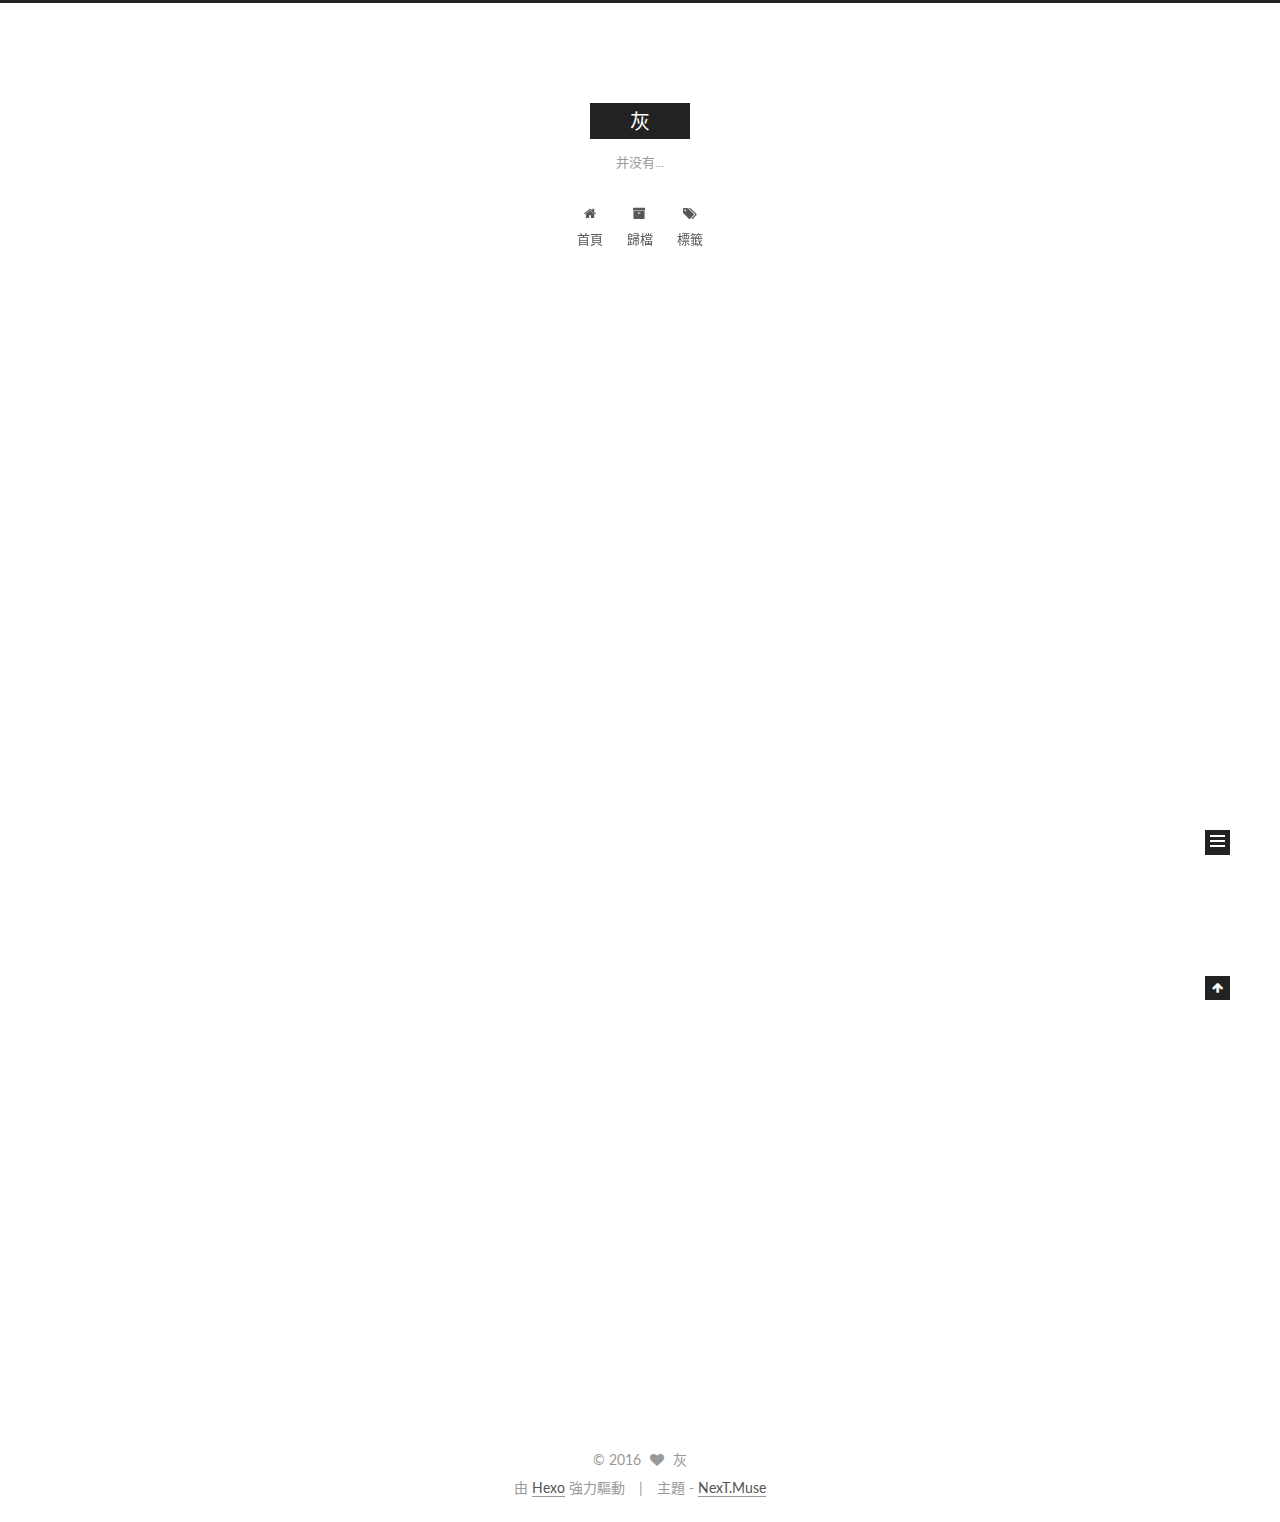
<file: index.html>
<!doctype html>



  


<html class="theme-next muse use-motion">
<head>
  <meta charset="UTF-8"/>
<meta http-equiv="X-UA-Compatible" content="IE=edge,chrome=1" />
<meta name="viewport" content="width=device-width, initial-scale=1, maximum-scale=1"/>



<meta http-equiv="Cache-Control" content="no-transform" />
<meta http-equiv="Cache-Control" content="no-siteapp" />












  
  
  <link href="/vendors/fancybox/source/jquery.fancybox.css?v=2.1.5" rel="stylesheet" type="text/css" />




  
  
  
  

  
    
    
  

  

  

  

  

  
    
    
    <link href="//fonts.googleapis.com/css?family=Lato:300,300italic,400,400italic,700,700italic&subset=latin,latin-ext" rel="stylesheet" type="text/css">
  






<link href="/vendors/font-awesome/css/font-awesome.min.css?v=4.4.0" rel="stylesheet" type="text/css" />

<link href="/css/main.css?v=5.0.1" rel="stylesheet" type="text/css" />


  <meta name="keywords" content="Hexo, NexT" />








  <link rel="shortcut icon" type="image/x-icon" href="/favicon.ico?v=5.0.1" />






<meta name="description" content="只是闲..">
<meta property="og:type" content="website">
<meta property="og:title" content="灰">
<meta property="og:url" content="http://yoursite.com/index.html">
<meta property="og:site_name" content="灰">
<meta property="og:description" content="只是闲..">
<meta name="twitter:card" content="summary">
<meta name="twitter:title" content="灰">
<meta name="twitter:description" content="只是闲..">



<script type="text/javascript" id="hexo.configuration">
  var NexT = window.NexT || {};
  var CONFIG = {
    scheme: 'Muse',
    sidebar: {"position":"left","display":"post"},
    fancybox: true,
    motion: true,
    duoshuo: {
      userId: 0,
      author: '博主'
    }
  };
</script>




  <link rel="canonical" href="http://yoursite.com/"/>

  <title> 灰 </title>
</head>

<body itemscope itemtype="http://schema.org/WebPage" lang="zh-hk">

  










  
  
    
  

  <div class="container one-collumn sidebar-position-left 
   page-home 
 ">
    <div class="headband"></div>

    <header id="header" class="header" itemscope itemtype="http://schema.org/WPHeader">
      <div class="header-inner"><div class="site-meta ">
  

  <div class="custom-logo-site-title">
    <a href="/"  class="brand" rel="start">
      <span class="logo-line-before"><i></i></span>
      <span class="site-title">灰</span>
      <span class="logo-line-after"><i></i></span>
    </a>
  </div>
  <p class="site-subtitle">并没有...</p>
</div>

<div class="site-nav-toggle">
  <button>
    <span class="btn-bar"></span>
    <span class="btn-bar"></span>
    <span class="btn-bar"></span>
  </button>
</div>

<nav class="site-nav">
  

  
    <ul id="menu" class="menu">
      
        
        <li class="menu-item menu-item-home">
          <a href="/" rel="section">
            
              <i class="menu-item-icon fa fa-fw fa-home"></i> <br />
            
            首頁
          </a>
        </li>
      
        
        <li class="menu-item menu-item-archives">
          <a href="/archives" rel="section">
            
              <i class="menu-item-icon fa fa-fw fa-archive"></i> <br />
            
            歸檔
          </a>
        </li>
      
        
        <li class="menu-item menu-item-tags">
          <a href="/tags" rel="section">
            
              <i class="menu-item-icon fa fa-fw fa-tags"></i> <br />
            
            標籤
          </a>
        </li>
      

      
    </ul>
  

  
</nav>

 </div>
    </header>

    <main id="main" class="main">
      <div class="main-inner">
        <div class="content-wrap">
          <div id="content" class="content">
            
  <section id="posts" class="posts-expand">
    
      

  
  

  
  
  

  <article class="post post-type-normal " itemscope itemtype="http://schema.org/Article">

    
      <header class="post-header">

        
        
          <h1 class="post-title" itemprop="name headline">
            
            
              
                
                <a class="post-title-link" href="/2016/07/23/hello-world/" itemprop="url">
                  Hello World
                </a>
              
            
          </h1>
        

        <div class="post-meta">
          <span class="post-time">
            <span class="post-meta-item-icon">
              <i class="fa fa-calendar-o"></i>
            </span>
            <span class="post-meta-item-text">發表於</span>
            <time itemprop="dateCreated" datetime="2016-07-23T14:58:53+08:00" content="2016-07-23">
              2016-07-23
            </time>
          </span>

          

          
            
          

          

          
          

          
        </div>
      </header>
    


    <div class="post-body" itemprop="articleBody">

      
      

      
        
          
            <p>Welcome to <a href="https://hexo.io/" target="_blank" rel="external">Hexo</a>! This is your very first post. Check <a href="https://hexo.io/docs/" target="_blank" rel="external">documentation</a> for more info. If you get any problems when using Hexo, you can find the answer in <a href="https://hexo.io/docs/troubleshooting.html" target="_blank" rel="external">troubleshooting</a> or you can ask me on <a href="https://github.com/hexojs/hexo/issues" target="_blank" rel="external">GitHub</a>.</p>
<h2 id="Quick-Start"><a href="#Quick-Start" class="headerlink" title="Quick Start"></a>Quick Start</h2><h3 id="Create-a-new-post"><a href="#Create-a-new-post" class="headerlink" title="Create a new post"></a>Create a new post</h3><figure class="highlight bash"><table><tr><td class="gutter"><pre><div class="line">1</div></pre></td><td class="code"><pre><div class="line">$ hexo new <span class="string">"My New Post"</span></div></pre></td></tr></table></figure>
<p>More info: <a href="https://hexo.io/docs/writing.html" target="_blank" rel="external">Writing</a></p>
<h3 id="Run-server"><a href="#Run-server" class="headerlink" title="Run server"></a>Run server</h3><figure class="highlight bash"><table><tr><td class="gutter"><pre><div class="line">1</div></pre></td><td class="code"><pre><div class="line">$ hexo server</div></pre></td></tr></table></figure>
<p>More info: <a href="https://hexo.io/docs/server.html" target="_blank" rel="external">Server</a></p>
<h3 id="Generate-static-files"><a href="#Generate-static-files" class="headerlink" title="Generate static files"></a>Generate static files</h3><figure class="highlight bash"><table><tr><td class="gutter"><pre><div class="line">1</div></pre></td><td class="code"><pre><div class="line">$ hexo generate</div></pre></td></tr></table></figure>
<p>More info: <a href="https://hexo.io/docs/generating.html" target="_blank" rel="external">Generating</a></p>
<h3 id="Deploy-to-remote-sites"><a href="#Deploy-to-remote-sites" class="headerlink" title="Deploy to remote sites"></a>Deploy to remote sites</h3><figure class="highlight bash"><table><tr><td class="gutter"><pre><div class="line">1</div></pre></td><td class="code"><pre><div class="line">$ hexo deploy</div></pre></td></tr></table></figure>
<p>More info: <a href="https://hexo.io/docs/deployment.html" target="_blank" rel="external">Deployment</a></p>

          
        
      
    </div>

    <div>
      
    </div>

    <div>
      
    </div>

    <footer class="post-footer">
      

      

      
      
        <div class="post-eof"></div>
      
    </footer>
  </article>


    
  </section>

  


          </div>
          


          

        </div>
        
          
  
  <div class="sidebar-toggle">
    <div class="sidebar-toggle-line-wrap">
      <span class="sidebar-toggle-line sidebar-toggle-line-first"></span>
      <span class="sidebar-toggle-line sidebar-toggle-line-middle"></span>
      <span class="sidebar-toggle-line sidebar-toggle-line-last"></span>
    </div>
  </div>

  <aside id="sidebar" class="sidebar">
    <div class="sidebar-inner">

      

      

      <section class="site-overview sidebar-panel  sidebar-panel-active ">
        <div class="site-author motion-element" itemprop="author" itemscope itemtype="http://schema.org/Person">
          <img class="site-author-image" itemprop="image"
               src="/images/avatar.gif"
               alt="灰" />
          <p class="site-author-name" itemprop="name">灰</p>
          <p class="site-description motion-element" itemprop="description">只是闲..</p>
        </div>
        <nav class="site-state motion-element">
          <div class="site-state-item site-state-posts">
            <a href="/archives">
              <span class="site-state-item-count">1</span>
              <span class="site-state-item-name">文章</span>
            </a>
          </div>

          

          

        </nav>

        

        <div class="links-of-author motion-element">
          
        </div>

        
        

        
        

      </section>

      

    </div>
  </aside>


        
      </div>
    </main>

    <footer id="footer" class="footer">
      <div class="footer-inner">
        <div class="copyright" >
  
  &copy; 
  <span itemprop="copyrightYear">2016</span>
  <span class="with-love">
    <i class="fa fa-heart"></i>
  </span>
  <span class="author" itemprop="copyrightHolder">灰</span>
</div>

<div class="powered-by">
  由 <a class="theme-link" href="http://hexo.io">Hexo</a> 強力驅動
</div>

<div class="theme-info">
  主題 -
  <a class="theme-link" href="https://github.com/iissnan/hexo-theme-next">
    NexT.Muse
  </a>
</div>

        

        
      </div>
    </footer>

    <div class="back-to-top">
      <i class="fa fa-arrow-up"></i>
    </div>
  </div>

  

<script type="text/javascript">
  if (Object.prototype.toString.call(window.Promise) !== '[object Function]') {
    window.Promise = null;
  }
</script>









  



  
  <script type="text/javascript" src="/vendors/jquery/index.js?v=2.1.3"></script>

  
  <script type="text/javascript" src="/vendors/fastclick/lib/fastclick.min.js?v=1.0.6"></script>

  
  <script type="text/javascript" src="/vendors/jquery_lazyload/jquery.lazyload.js?v=1.9.7"></script>

  
  <script type="text/javascript" src="/vendors/velocity/velocity.min.js?v=1.2.1"></script>

  
  <script type="text/javascript" src="/vendors/velocity/velocity.ui.min.js?v=1.2.1"></script>

  
  <script type="text/javascript" src="/vendors/fancybox/source/jquery.fancybox.pack.js?v=2.1.5"></script>


  


  <script type="text/javascript" src="/js/src/utils.js?v=5.0.1"></script>

  <script type="text/javascript" src="/js/src/motion.js?v=5.0.1"></script>



  
  

  

  


  <script type="text/javascript" src="/js/src/bootstrap.js?v=5.0.1"></script>



  



  




  
  

  

  

  

</body>
</html>
</file>
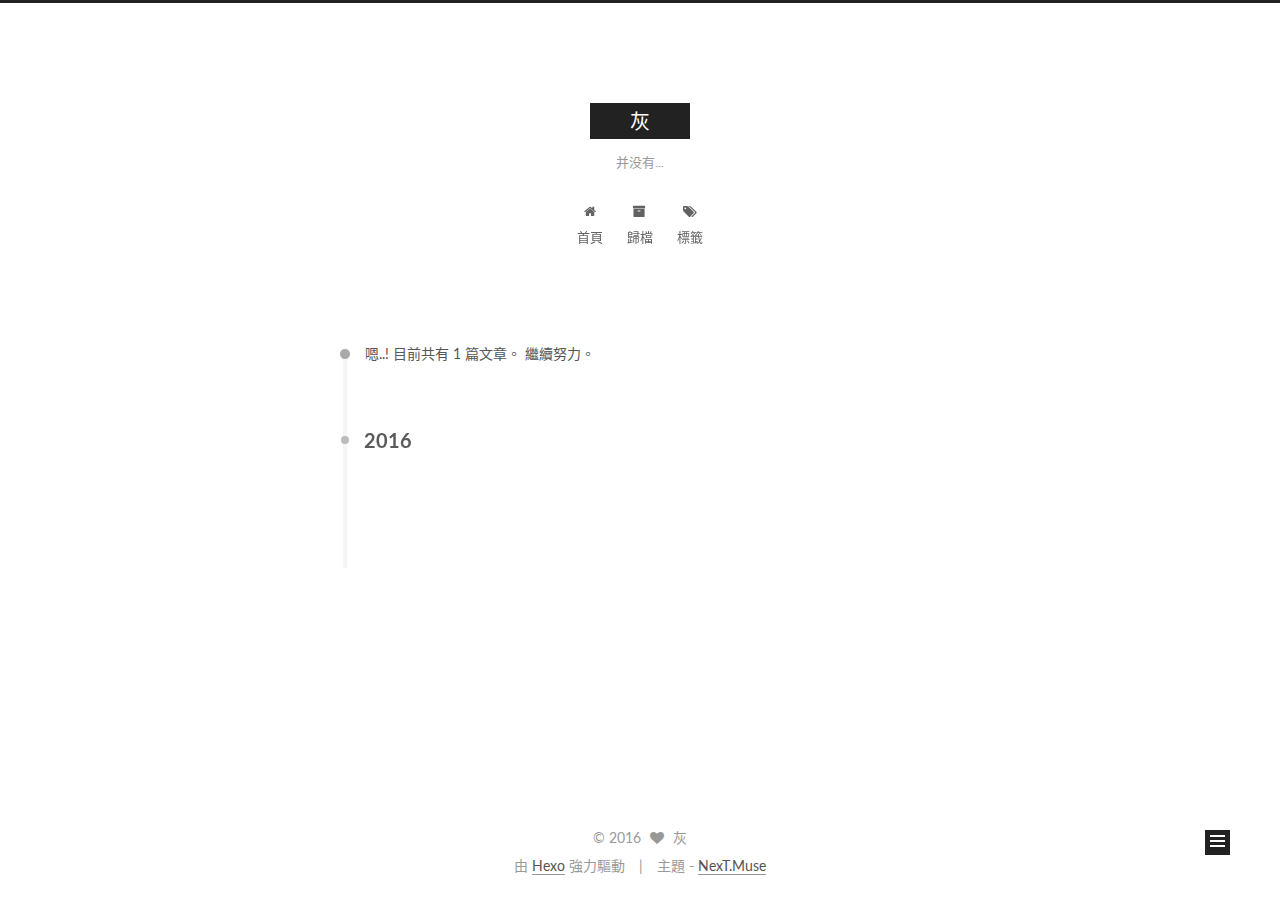
<file: archives/index.html>
<!doctype html>



  


<html class="theme-next muse use-motion">
<head>
  <meta charset="UTF-8"/>
<meta http-equiv="X-UA-Compatible" content="IE=edge,chrome=1" />
<meta name="viewport" content="width=device-width, initial-scale=1, maximum-scale=1"/>



<meta http-equiv="Cache-Control" content="no-transform" />
<meta http-equiv="Cache-Control" content="no-siteapp" />












  
  
  <link href="/vendors/fancybox/source/jquery.fancybox.css?v=2.1.5" rel="stylesheet" type="text/css" />




  
  
  
  

  
    
    
  

  

  

  

  

  
    
    
    <link href="//fonts.googleapis.com/css?family=Lato:300,300italic,400,400italic,700,700italic&subset=latin,latin-ext" rel="stylesheet" type="text/css">
  






<link href="/vendors/font-awesome/css/font-awesome.min.css?v=4.4.0" rel="stylesheet" type="text/css" />

<link href="/css/main.css?v=5.0.1" rel="stylesheet" type="text/css" />


  <meta name="keywords" content="Hexo, NexT" />








  <link rel="shortcut icon" type="image/x-icon" href="/favicon.ico?v=5.0.1" />






<meta name="description" content="只是闲..">
<meta property="og:type" content="website">
<meta property="og:title" content="灰">
<meta property="og:url" content="http://yoursite.com/archives/index.html">
<meta property="og:site_name" content="灰">
<meta property="og:description" content="只是闲..">
<meta name="twitter:card" content="summary">
<meta name="twitter:title" content="灰">
<meta name="twitter:description" content="只是闲..">



<script type="text/javascript" id="hexo.configuration">
  var NexT = window.NexT || {};
  var CONFIG = {
    scheme: 'Muse',
    sidebar: {"position":"left","display":"post"},
    fancybox: true,
    motion: true,
    duoshuo: {
      userId: 0,
      author: '博主'
    }
  };
</script>




  <link rel="canonical" href="http://yoursite.com/archives/"/>

  <title> 歸檔 | 灰 </title>
</head>

<body itemscope itemtype="http://schema.org/WebPage" lang="zh-hk">

  










  
  
    
  

  <div class="container one-collumn sidebar-position-left  page-archive  ">
    <div class="headband"></div>

    <header id="header" class="header" itemscope itemtype="http://schema.org/WPHeader">
      <div class="header-inner"><div class="site-meta ">
  

  <div class="custom-logo-site-title">
    <a href="/"  class="brand" rel="start">
      <span class="logo-line-before"><i></i></span>
      <span class="site-title">灰</span>
      <span class="logo-line-after"><i></i></span>
    </a>
  </div>
  <p class="site-subtitle">并没有...</p>
</div>

<div class="site-nav-toggle">
  <button>
    <span class="btn-bar"></span>
    <span class="btn-bar"></span>
    <span class="btn-bar"></span>
  </button>
</div>

<nav class="site-nav">
  

  
    <ul id="menu" class="menu">
      
        
        <li class="menu-item menu-item-home">
          <a href="/" rel="section">
            
              <i class="menu-item-icon fa fa-fw fa-home"></i> <br />
            
            首頁
          </a>
        </li>
      
        
        <li class="menu-item menu-item-archives">
          <a href="/archives" rel="section">
            
              <i class="menu-item-icon fa fa-fw fa-archive"></i> <br />
            
            歸檔
          </a>
        </li>
      
        
        <li class="menu-item menu-item-tags">
          <a href="/tags" rel="section">
            
              <i class="menu-item-icon fa fa-fw fa-tags"></i> <br />
            
            標籤
          </a>
        </li>
      

      
    </ul>
  

  
</nav>

 </div>
    </header>

    <main id="main" class="main">
      <div class="main-inner">
        <div class="content-wrap">
          <div id="content" class="content">
            

  <section id="posts" class="posts-collapse">
    <span class="archive-move-on"></span>

    <span class="archive-page-counter">
      
      
      
        
      
      嗯..! 目前共有 1 篇文章。 繼續努力。
    </span>

    

      
      
      

      
        
        <div class="collection-title">
          <h2 class="archive-year motion-element" id="archive-year-2016">2016</h2>
        </div>
      
      

      

  <article class="post post-type-normal" itemscope itemtype="http://schema.org/Article">
    <header class="post-header">

      <h1 class="post-title">
        
            <a class="post-title-link" href="/2016/07/23/hello-world/" itemprop="url">
              
                <span itemprop="name">Hello World</span>
              
            </a>
        
      </h1>

      <div class="post-meta">
        <time class="post-time" itemprop="dateCreated"
              datetime="2016-07-23T14:58:53+08:00"
              content="2016-07-23" >
          07-23
        </time>
      </div>

    </header>
  </article>



    

  </section>

  



          </div>
          


          

        </div>
        
          
  
  <div class="sidebar-toggle">
    <div class="sidebar-toggle-line-wrap">
      <span class="sidebar-toggle-line sidebar-toggle-line-first"></span>
      <span class="sidebar-toggle-line sidebar-toggle-line-middle"></span>
      <span class="sidebar-toggle-line sidebar-toggle-line-last"></span>
    </div>
  </div>

  <aside id="sidebar" class="sidebar">
    <div class="sidebar-inner">

      

      

      <section class="site-overview sidebar-panel  sidebar-panel-active ">
        <div class="site-author motion-element" itemprop="author" itemscope itemtype="http://schema.org/Person">
          <img class="site-author-image" itemprop="image"
               src="/images/avatar.gif"
               alt="灰" />
          <p class="site-author-name" itemprop="name">灰</p>
          <p class="site-description motion-element" itemprop="description">只是闲..</p>
        </div>
        <nav class="site-state motion-element">
          <div class="site-state-item site-state-posts">
            <a href="/archives">
              <span class="site-state-item-count">1</span>
              <span class="site-state-item-name">文章</span>
            </a>
          </div>

          

          

        </nav>

        

        <div class="links-of-author motion-element">
          
        </div>

        
        

        
        

      </section>

      

    </div>
  </aside>


        
      </div>
    </main>

    <footer id="footer" class="footer">
      <div class="footer-inner">
        <div class="copyright" >
  
  &copy; 
  <span itemprop="copyrightYear">2016</span>
  <span class="with-love">
    <i class="fa fa-heart"></i>
  </span>
  <span class="author" itemprop="copyrightHolder">灰</span>
</div>

<div class="powered-by">
  由 <a class="theme-link" href="http://hexo.io">Hexo</a> 強力驅動
</div>

<div class="theme-info">
  主題 -
  <a class="theme-link" href="https://github.com/iissnan/hexo-theme-next">
    NexT.Muse
  </a>
</div>

        

        
      </div>
    </footer>

    <div class="back-to-top">
      <i class="fa fa-arrow-up"></i>
    </div>
  </div>

  

<script type="text/javascript">
  if (Object.prototype.toString.call(window.Promise) !== '[object Function]') {
    window.Promise = null;
  }
</script>









  



  
  <script type="text/javascript" src="/vendors/jquery/index.js?v=2.1.3"></script>

  
  <script type="text/javascript" src="/vendors/fastclick/lib/fastclick.min.js?v=1.0.6"></script>

  
  <script type="text/javascript" src="/vendors/jquery_lazyload/jquery.lazyload.js?v=1.9.7"></script>

  
  <script type="text/javascript" src="/vendors/velocity/velocity.min.js?v=1.2.1"></script>

  
  <script type="text/javascript" src="/vendors/velocity/velocity.ui.min.js?v=1.2.1"></script>

  
  <script type="text/javascript" src="/vendors/fancybox/source/jquery.fancybox.pack.js?v=2.1.5"></script>


  


  <script type="text/javascript" src="/js/src/utils.js?v=5.0.1"></script>

  <script type="text/javascript" src="/js/src/motion.js?v=5.0.1"></script>



  
  

  
  
    <script type="text/javascript" id="motion.page.archive">
      $('.archive-year').velocity('transition.slideLeftIn');
    </script>
  


  


  <script type="text/javascript" src="/js/src/bootstrap.js?v=5.0.1"></script>



  



  




  
  

  

  

  

</body>
</html>
</file>
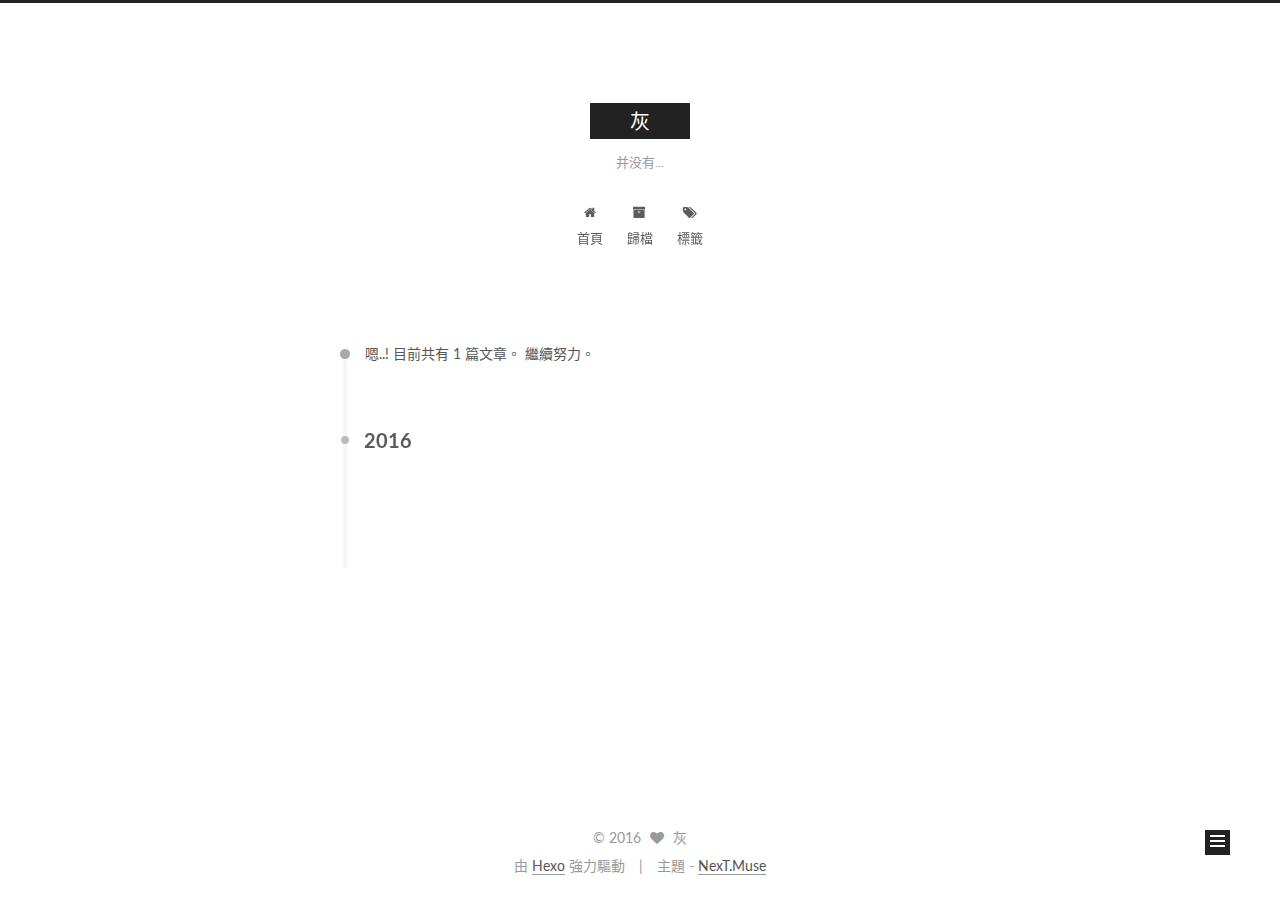
<file: archives/2016/index.html>
<!doctype html>



  


<html class="theme-next muse use-motion">
<head>
  <meta charset="UTF-8"/>
<meta http-equiv="X-UA-Compatible" content="IE=edge,chrome=1" />
<meta name="viewport" content="width=device-width, initial-scale=1, maximum-scale=1"/>



<meta http-equiv="Cache-Control" content="no-transform" />
<meta http-equiv="Cache-Control" content="no-siteapp" />












  
  
  <link href="/vendors/fancybox/source/jquery.fancybox.css?v=2.1.5" rel="stylesheet" type="text/css" />




  
  
  
  

  
    
    
  

  

  

  

  

  
    
    
    <link href="//fonts.googleapis.com/css?family=Lato:300,300italic,400,400italic,700,700italic&subset=latin,latin-ext" rel="stylesheet" type="text/css">
  






<link href="/vendors/font-awesome/css/font-awesome.min.css?v=4.4.0" rel="stylesheet" type="text/css" />

<link href="/css/main.css?v=5.0.1" rel="stylesheet" type="text/css" />


  <meta name="keywords" content="Hexo, NexT" />








  <link rel="shortcut icon" type="image/x-icon" href="/favicon.ico?v=5.0.1" />






<meta name="description" content="只是闲..">
<meta property="og:type" content="website">
<meta property="og:title" content="灰">
<meta property="og:url" content="http://yoursite.com/archives/2016/index.html">
<meta property="og:site_name" content="灰">
<meta property="og:description" content="只是闲..">
<meta name="twitter:card" content="summary">
<meta name="twitter:title" content="灰">
<meta name="twitter:description" content="只是闲..">



<script type="text/javascript" id="hexo.configuration">
  var NexT = window.NexT || {};
  var CONFIG = {
    scheme: 'Muse',
    sidebar: {"position":"left","display":"post"},
    fancybox: true,
    motion: true,
    duoshuo: {
      userId: 0,
      author: '博主'
    }
  };
</script>




  <link rel="canonical" href="http://yoursite.com/archives/2016/"/>

  <title> 歸檔 | 灰 </title>
</head>

<body itemscope itemtype="http://schema.org/WebPage" lang="zh-hk">

  










  
  
    
  

  <div class="container one-collumn sidebar-position-left  page-archive  ">
    <div class="headband"></div>

    <header id="header" class="header" itemscope itemtype="http://schema.org/WPHeader">
      <div class="header-inner"><div class="site-meta ">
  

  <div class="custom-logo-site-title">
    <a href="/"  class="brand" rel="start">
      <span class="logo-line-before"><i></i></span>
      <span class="site-title">灰</span>
      <span class="logo-line-after"><i></i></span>
    </a>
  </div>
  <p class="site-subtitle">并没有...</p>
</div>

<div class="site-nav-toggle">
  <button>
    <span class="btn-bar"></span>
    <span class="btn-bar"></span>
    <span class="btn-bar"></span>
  </button>
</div>

<nav class="site-nav">
  

  
    <ul id="menu" class="menu">
      
        
        <li class="menu-item menu-item-home">
          <a href="/" rel="section">
            
              <i class="menu-item-icon fa fa-fw fa-home"></i> <br />
            
            首頁
          </a>
        </li>
      
        
        <li class="menu-item menu-item-archives">
          <a href="/archives" rel="section">
            
              <i class="menu-item-icon fa fa-fw fa-archive"></i> <br />
            
            歸檔
          </a>
        </li>
      
        
        <li class="menu-item menu-item-tags">
          <a href="/tags" rel="section">
            
              <i class="menu-item-icon fa fa-fw fa-tags"></i> <br />
            
            標籤
          </a>
        </li>
      

      
    </ul>
  

  
</nav>

 </div>
    </header>

    <main id="main" class="main">
      <div class="main-inner">
        <div class="content-wrap">
          <div id="content" class="content">
            

  <section id="posts" class="posts-collapse">
    <span class="archive-move-on"></span>

    <span class="archive-page-counter">
      
      
      
        
      
      嗯..! 目前共有 1 篇文章。 繼續努力。
    </span>

    

      
      
      

      
        
        <div class="collection-title">
          <h2 class="archive-year motion-element" id="archive-year-2016">2016</h2>
        </div>
      
      

      

  <article class="post post-type-normal" itemscope itemtype="http://schema.org/Article">
    <header class="post-header">

      <h1 class="post-title">
        
            <a class="post-title-link" href="/2016/07/23/hello-world/" itemprop="url">
              
                <span itemprop="name">Hello World</span>
              
            </a>
        
      </h1>

      <div class="post-meta">
        <time class="post-time" itemprop="dateCreated"
              datetime="2016-07-23T14:58:53+08:00"
              content="2016-07-23" >
          07-23
        </time>
      </div>

    </header>
  </article>



    

  </section>

  



          </div>
          


          

        </div>
        
          
  
  <div class="sidebar-toggle">
    <div class="sidebar-toggle-line-wrap">
      <span class="sidebar-toggle-line sidebar-toggle-line-first"></span>
      <span class="sidebar-toggle-line sidebar-toggle-line-middle"></span>
      <span class="sidebar-toggle-line sidebar-toggle-line-last"></span>
    </div>
  </div>

  <aside id="sidebar" class="sidebar">
    <div class="sidebar-inner">

      

      

      <section class="site-overview sidebar-panel  sidebar-panel-active ">
        <div class="site-author motion-element" itemprop="author" itemscope itemtype="http://schema.org/Person">
          <img class="site-author-image" itemprop="image"
               src="/images/avatar.gif"
               alt="灰" />
          <p class="site-author-name" itemprop="name">灰</p>
          <p class="site-description motion-element" itemprop="description">只是闲..</p>
        </div>
        <nav class="site-state motion-element">
          <div class="site-state-item site-state-posts">
            <a href="/archives">
              <span class="site-state-item-count">1</span>
              <span class="site-state-item-name">文章</span>
            </a>
          </div>

          

          

        </nav>

        

        <div class="links-of-author motion-element">
          
        </div>

        
        

        
        

      </section>

      

    </div>
  </aside>


        
      </div>
    </main>

    <footer id="footer" class="footer">
      <div class="footer-inner">
        <div class="copyright" >
  
  &copy; 
  <span itemprop="copyrightYear">2016</span>
  <span class="with-love">
    <i class="fa fa-heart"></i>
  </span>
  <span class="author" itemprop="copyrightHolder">灰</span>
</div>

<div class="powered-by">
  由 <a class="theme-link" href="http://hexo.io">Hexo</a> 強力驅動
</div>

<div class="theme-info">
  主題 -
  <a class="theme-link" href="https://github.com/iissnan/hexo-theme-next">
    NexT.Muse
  </a>
</div>

        

        
      </div>
    </footer>

    <div class="back-to-top">
      <i class="fa fa-arrow-up"></i>
    </div>
  </div>

  

<script type="text/javascript">
  if (Object.prototype.toString.call(window.Promise) !== '[object Function]') {
    window.Promise = null;
  }
</script>









  



  
  <script type="text/javascript" src="/vendors/jquery/index.js?v=2.1.3"></script>

  
  <script type="text/javascript" src="/vendors/fastclick/lib/fastclick.min.js?v=1.0.6"></script>

  
  <script type="text/javascript" src="/vendors/jquery_lazyload/jquery.lazyload.js?v=1.9.7"></script>

  
  <script type="text/javascript" src="/vendors/velocity/velocity.min.js?v=1.2.1"></script>

  
  <script type="text/javascript" src="/vendors/velocity/velocity.ui.min.js?v=1.2.1"></script>

  
  <script type="text/javascript" src="/vendors/fancybox/source/jquery.fancybox.pack.js?v=2.1.5"></script>


  


  <script type="text/javascript" src="/js/src/utils.js?v=5.0.1"></script>

  <script type="text/javascript" src="/js/src/motion.js?v=5.0.1"></script>



  
  

  
  
    <script type="text/javascript" id="motion.page.archive">
      $('.archive-year').velocity('transition.slideLeftIn');
    </script>
  


  


  <script type="text/javascript" src="/js/src/bootstrap.js?v=5.0.1"></script>



  



  




  
  

  

  

  

</body>
</html>
</file>
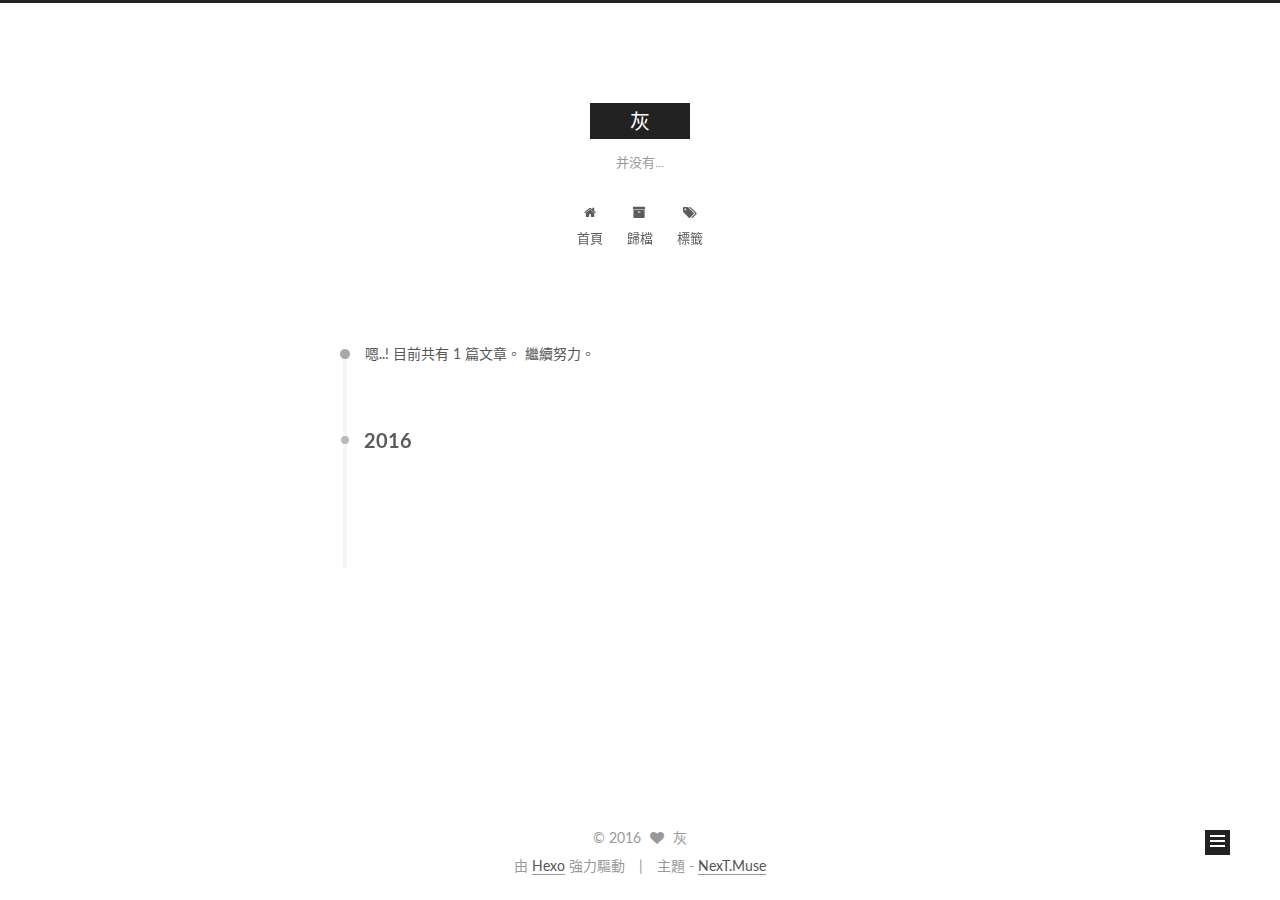
<file: archives/2016/07/index.html>
<!doctype html>



  


<html class="theme-next muse use-motion">
<head>
  <meta charset="UTF-8"/>
<meta http-equiv="X-UA-Compatible" content="IE=edge,chrome=1" />
<meta name="viewport" content="width=device-width, initial-scale=1, maximum-scale=1"/>



<meta http-equiv="Cache-Control" content="no-transform" />
<meta http-equiv="Cache-Control" content="no-siteapp" />












  
  
  <link href="/vendors/fancybox/source/jquery.fancybox.css?v=2.1.5" rel="stylesheet" type="text/css" />




  
  
  
  

  
    
    
  

  

  

  

  

  
    
    
    <link href="//fonts.googleapis.com/css?family=Lato:300,300italic,400,400italic,700,700italic&subset=latin,latin-ext" rel="stylesheet" type="text/css">
  






<link href="/vendors/font-awesome/css/font-awesome.min.css?v=4.4.0" rel="stylesheet" type="text/css" />

<link href="/css/main.css?v=5.0.1" rel="stylesheet" type="text/css" />


  <meta name="keywords" content="Hexo, NexT" />








  <link rel="shortcut icon" type="image/x-icon" href="/favicon.ico?v=5.0.1" />






<meta name="description" content="只是闲..">
<meta property="og:type" content="website">
<meta property="og:title" content="灰">
<meta property="og:url" content="http://yoursite.com/archives/2016/07/index.html">
<meta property="og:site_name" content="灰">
<meta property="og:description" content="只是闲..">
<meta name="twitter:card" content="summary">
<meta name="twitter:title" content="灰">
<meta name="twitter:description" content="只是闲..">



<script type="text/javascript" id="hexo.configuration">
  var NexT = window.NexT || {};
  var CONFIG = {
    scheme: 'Muse',
    sidebar: {"position":"left","display":"post"},
    fancybox: true,
    motion: true,
    duoshuo: {
      userId: 0,
      author: '博主'
    }
  };
</script>




  <link rel="canonical" href="http://yoursite.com/archives/2016/07/"/>

  <title> 歸檔 | 灰 </title>
</head>

<body itemscope itemtype="http://schema.org/WebPage" lang="zh-hk">

  










  
  
    
  

  <div class="container one-collumn sidebar-position-left  page-archive  ">
    <div class="headband"></div>

    <header id="header" class="header" itemscope itemtype="http://schema.org/WPHeader">
      <div class="header-inner"><div class="site-meta ">
  

  <div class="custom-logo-site-title">
    <a href="/"  class="brand" rel="start">
      <span class="logo-line-before"><i></i></span>
      <span class="site-title">灰</span>
      <span class="logo-line-after"><i></i></span>
    </a>
  </div>
  <p class="site-subtitle">并没有...</p>
</div>

<div class="site-nav-toggle">
  <button>
    <span class="btn-bar"></span>
    <span class="btn-bar"></span>
    <span class="btn-bar"></span>
  </button>
</div>

<nav class="site-nav">
  

  
    <ul id="menu" class="menu">
      
        
        <li class="menu-item menu-item-home">
          <a href="/" rel="section">
            
              <i class="menu-item-icon fa fa-fw fa-home"></i> <br />
            
            首頁
          </a>
        </li>
      
        
        <li class="menu-item menu-item-archives">
          <a href="/archives" rel="section">
            
              <i class="menu-item-icon fa fa-fw fa-archive"></i> <br />
            
            歸檔
          </a>
        </li>
      
        
        <li class="menu-item menu-item-tags">
          <a href="/tags" rel="section">
            
              <i class="menu-item-icon fa fa-fw fa-tags"></i> <br />
            
            標籤
          </a>
        </li>
      

      
    </ul>
  

  
</nav>

 </div>
    </header>

    <main id="main" class="main">
      <div class="main-inner">
        <div class="content-wrap">
          <div id="content" class="content">
            

  <section id="posts" class="posts-collapse">
    <span class="archive-move-on"></span>

    <span class="archive-page-counter">
      
      
      
        
      
      嗯..! 目前共有 1 篇文章。 繼續努力。
    </span>

    

      
      
      

      
        
        <div class="collection-title">
          <h2 class="archive-year motion-element" id="archive-year-2016">2016</h2>
        </div>
      
      

      

  <article class="post post-type-normal" itemscope itemtype="http://schema.org/Article">
    <header class="post-header">

      <h1 class="post-title">
        
            <a class="post-title-link" href="/2016/07/23/hello-world/" itemprop="url">
              
                <span itemprop="name">Hello World</span>
              
            </a>
        
      </h1>

      <div class="post-meta">
        <time class="post-time" itemprop="dateCreated"
              datetime="2016-07-23T14:58:53+08:00"
              content="2016-07-23" >
          07-23
        </time>
      </div>

    </header>
  </article>



    

  </section>

  



          </div>
          


          

        </div>
        
          
  
  <div class="sidebar-toggle">
    <div class="sidebar-toggle-line-wrap">
      <span class="sidebar-toggle-line sidebar-toggle-line-first"></span>
      <span class="sidebar-toggle-line sidebar-toggle-line-middle"></span>
      <span class="sidebar-toggle-line sidebar-toggle-line-last"></span>
    </div>
  </div>

  <aside id="sidebar" class="sidebar">
    <div class="sidebar-inner">

      

      

      <section class="site-overview sidebar-panel  sidebar-panel-active ">
        <div class="site-author motion-element" itemprop="author" itemscope itemtype="http://schema.org/Person">
          <img class="site-author-image" itemprop="image"
               src="/images/avatar.gif"
               alt="灰" />
          <p class="site-author-name" itemprop="name">灰</p>
          <p class="site-description motion-element" itemprop="description">只是闲..</p>
        </div>
        <nav class="site-state motion-element">
          <div class="site-state-item site-state-posts">
            <a href="/archives">
              <span class="site-state-item-count">1</span>
              <span class="site-state-item-name">文章</span>
            </a>
          </div>

          

          

        </nav>

        

        <div class="links-of-author motion-element">
          
        </div>

        
        

        
        

      </section>

      

    </div>
  </aside>


        
      </div>
    </main>

    <footer id="footer" class="footer">
      <div class="footer-inner">
        <div class="copyright" >
  
  &copy; 
  <span itemprop="copyrightYear">2016</span>
  <span class="with-love">
    <i class="fa fa-heart"></i>
  </span>
  <span class="author" itemprop="copyrightHolder">灰</span>
</div>

<div class="powered-by">
  由 <a class="theme-link" href="http://hexo.io">Hexo</a> 強力驅動
</div>

<div class="theme-info">
  主題 -
  <a class="theme-link" href="https://github.com/iissnan/hexo-theme-next">
    NexT.Muse
  </a>
</div>

        

        
      </div>
    </footer>

    <div class="back-to-top">
      <i class="fa fa-arrow-up"></i>
    </div>
  </div>

  

<script type="text/javascript">
  if (Object.prototype.toString.call(window.Promise) !== '[object Function]') {
    window.Promise = null;
  }
</script>









  



  
  <script type="text/javascript" src="/vendors/jquery/index.js?v=2.1.3"></script>

  
  <script type="text/javascript" src="/vendors/fastclick/lib/fastclick.min.js?v=1.0.6"></script>

  
  <script type="text/javascript" src="/vendors/jquery_lazyload/jquery.lazyload.js?v=1.9.7"></script>

  
  <script type="text/javascript" src="/vendors/velocity/velocity.min.js?v=1.2.1"></script>

  
  <script type="text/javascript" src="/vendors/velocity/velocity.ui.min.js?v=1.2.1"></script>

  
  <script type="text/javascript" src="/vendors/fancybox/source/jquery.fancybox.pack.js?v=2.1.5"></script>


  


  <script type="text/javascript" src="/js/src/utils.js?v=5.0.1"></script>

  <script type="text/javascript" src="/js/src/motion.js?v=5.0.1"></script>



  
  

  
  
    <script type="text/javascript" id="motion.page.archive">
      $('.archive-year').velocity('transition.slideLeftIn');
    </script>
  


  


  <script type="text/javascript" src="/js/src/bootstrap.js?v=5.0.1"></script>



  



  




  
  

  

  

  

</body>
</html>
</file>
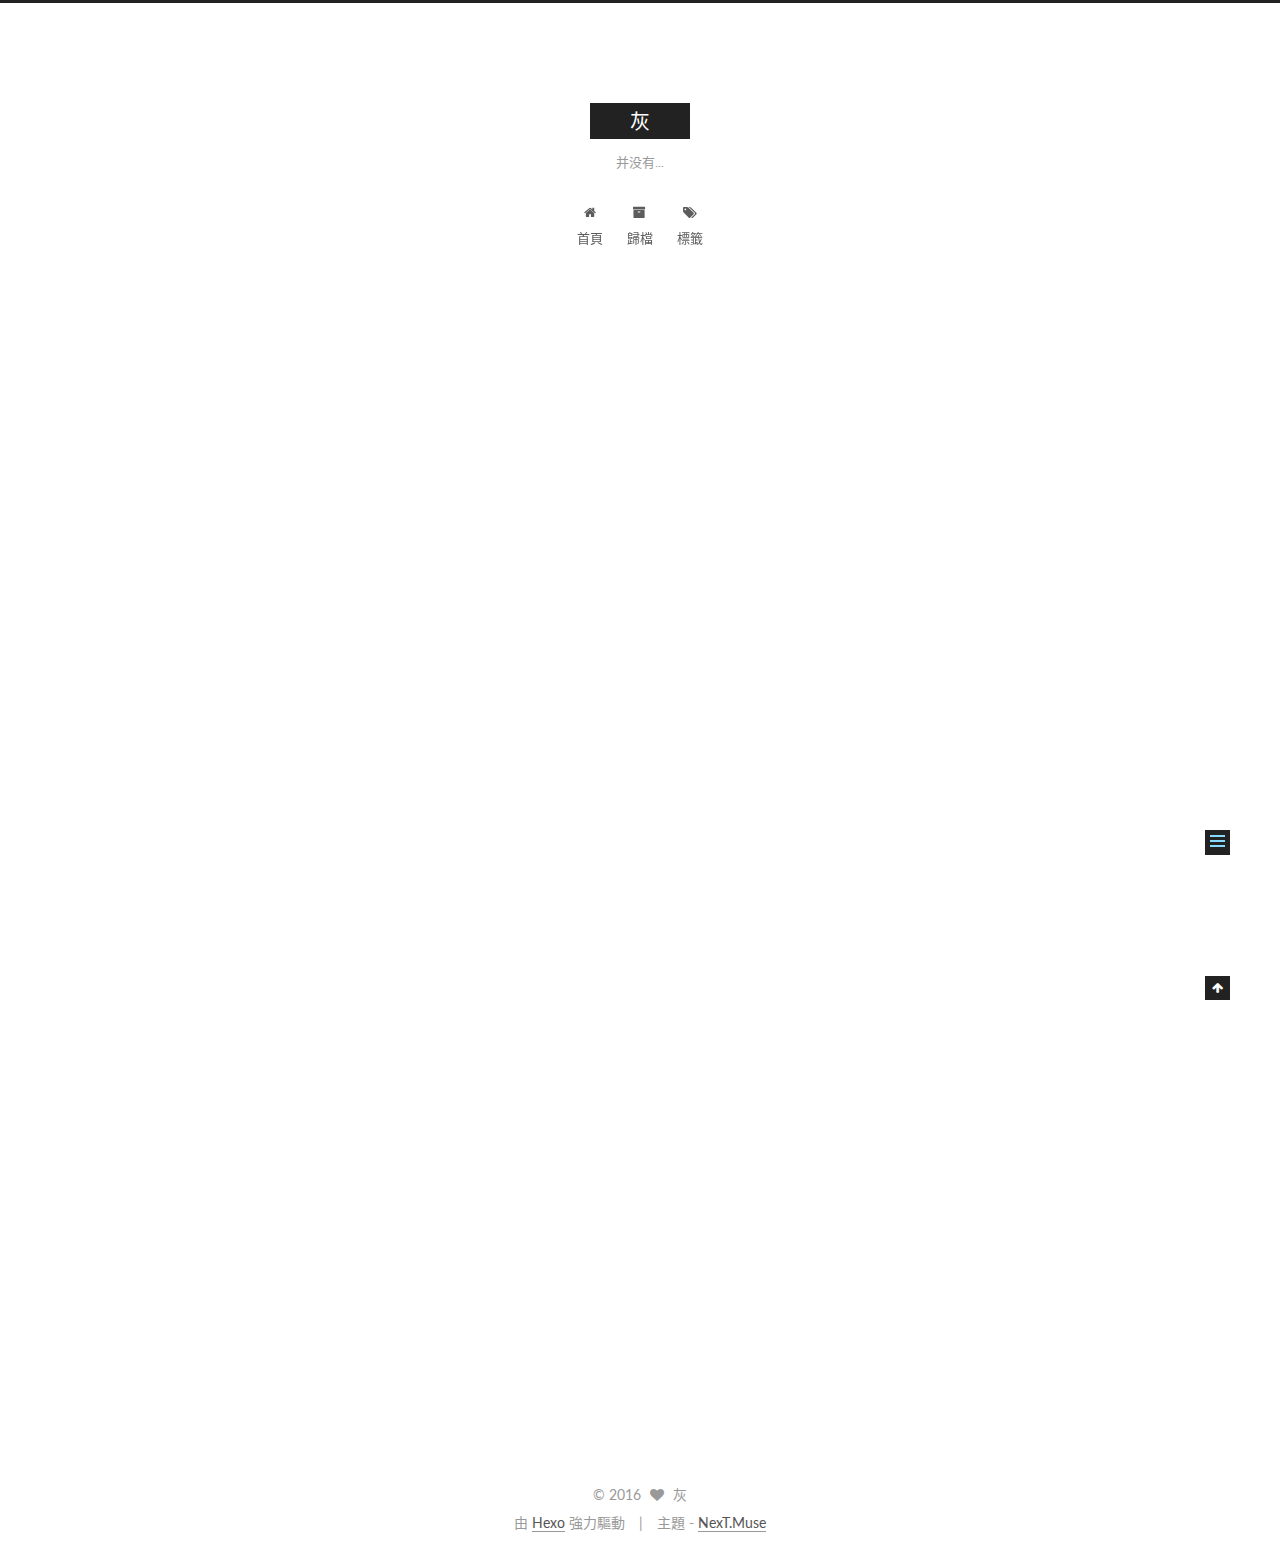
<file: 2016/07/23/hello-world/index.html>
<!doctype html>



  


<html class="theme-next muse use-motion">
<head>
  <meta charset="UTF-8"/>
<meta http-equiv="X-UA-Compatible" content="IE=edge,chrome=1" />
<meta name="viewport" content="width=device-width, initial-scale=1, maximum-scale=1"/>



<meta http-equiv="Cache-Control" content="no-transform" />
<meta http-equiv="Cache-Control" content="no-siteapp" />












  
  
  <link href="/vendors/fancybox/source/jquery.fancybox.css?v=2.1.5" rel="stylesheet" type="text/css" />




  
  
  
  

  
    
    
  

  

  

  

  

  
    
    
    <link href="//fonts.googleapis.com/css?family=Lato:300,300italic,400,400italic,700,700italic&subset=latin,latin-ext" rel="stylesheet" type="text/css">
  






<link href="/vendors/font-awesome/css/font-awesome.min.css?v=4.4.0" rel="stylesheet" type="text/css" />

<link href="/css/main.css?v=5.0.1" rel="stylesheet" type="text/css" />


  <meta name="keywords" content="Hexo, NexT" />








  <link rel="shortcut icon" type="image/x-icon" href="/favicon.ico?v=5.0.1" />






<meta name="description" content="Welcome to Hexo! This is your very first post. Check documentation for more info. If you get any problems when using Hexo, you can find the answer in troubleshooting or you can ask me on GitHub.
Quick">
<meta property="og:type" content="article">
<meta property="og:title" content="Hello World">
<meta property="og:url" content="http://yoursite.com/2016/07/23/hello-world/index.html">
<meta property="og:site_name" content="灰">
<meta property="og:description" content="Welcome to Hexo! This is your very first post. Check documentation for more info. If you get any problems when using Hexo, you can find the answer in troubleshooting or you can ask me on GitHub.
Quick">
<meta property="og:updated_time" content="2016-07-23T06:58:53.525Z">
<meta name="twitter:card" content="summary">
<meta name="twitter:title" content="Hello World">
<meta name="twitter:description" content="Welcome to Hexo! This is your very first post. Check documentation for more info. If you get any problems when using Hexo, you can find the answer in troubleshooting or you can ask me on GitHub.
Quick">



<script type="text/javascript" id="hexo.configuration">
  var NexT = window.NexT || {};
  var CONFIG = {
    scheme: 'Muse',
    sidebar: {"position":"left","display":"post"},
    fancybox: true,
    motion: true,
    duoshuo: {
      userId: 0,
      author: '博主'
    }
  };
</script>




  <link rel="canonical" href="http://yoursite.com/2016/07/23/hello-world/"/>

  <title> Hello World | 灰 </title>
</head>

<body itemscope itemtype="http://schema.org/WebPage" lang="zh-hk">

  










  
  
    
  

  <div class="container one-collumn sidebar-position-left page-post-detail ">
    <div class="headband"></div>

    <header id="header" class="header" itemscope itemtype="http://schema.org/WPHeader">
      <div class="header-inner"><div class="site-meta ">
  

  <div class="custom-logo-site-title">
    <a href="/"  class="brand" rel="start">
      <span class="logo-line-before"><i></i></span>
      <span class="site-title">灰</span>
      <span class="logo-line-after"><i></i></span>
    </a>
  </div>
  <p class="site-subtitle">并没有...</p>
</div>

<div class="site-nav-toggle">
  <button>
    <span class="btn-bar"></span>
    <span class="btn-bar"></span>
    <span class="btn-bar"></span>
  </button>
</div>

<nav class="site-nav">
  

  
    <ul id="menu" class="menu">
      
        
        <li class="menu-item menu-item-home">
          <a href="/" rel="section">
            
              <i class="menu-item-icon fa fa-fw fa-home"></i> <br />
            
            首頁
          </a>
        </li>
      
        
        <li class="menu-item menu-item-archives">
          <a href="/archives" rel="section">
            
              <i class="menu-item-icon fa fa-fw fa-archive"></i> <br />
            
            歸檔
          </a>
        </li>
      
        
        <li class="menu-item menu-item-tags">
          <a href="/tags" rel="section">
            
              <i class="menu-item-icon fa fa-fw fa-tags"></i> <br />
            
            標籤
          </a>
        </li>
      

      
    </ul>
  

  
</nav>

 </div>
    </header>

    <main id="main" class="main">
      <div class="main-inner">
        <div class="content-wrap">
          <div id="content" class="content">
            

  <div id="posts" class="posts-expand">
    

  
  

  
  
  

  <article class="post post-type-normal " itemscope itemtype="http://schema.org/Article">

    
      <header class="post-header">

        
        
          <h1 class="post-title" itemprop="name headline">
            
            
              
                Hello World
              
            
          </h1>
        

        <div class="post-meta">
          <span class="post-time">
            <span class="post-meta-item-icon">
              <i class="fa fa-calendar-o"></i>
            </span>
            <span class="post-meta-item-text">發表於</span>
            <time itemprop="dateCreated" datetime="2016-07-23T14:58:53+08:00" content="2016-07-23">
              2016-07-23
            </time>
          </span>

          

          
            
          

          

          
          

          
        </div>
      </header>
    


    <div class="post-body" itemprop="articleBody">

      
      

      
        <p>Welcome to <a href="https://hexo.io/" target="_blank" rel="external">Hexo</a>! This is your very first post. Check <a href="https://hexo.io/docs/" target="_blank" rel="external">documentation</a> for more info. If you get any problems when using Hexo, you can find the answer in <a href="https://hexo.io/docs/troubleshooting.html" target="_blank" rel="external">troubleshooting</a> or you can ask me on <a href="https://github.com/hexojs/hexo/issues" target="_blank" rel="external">GitHub</a>.</p>
<h2 id="Quick-Start"><a href="#Quick-Start" class="headerlink" title="Quick Start"></a>Quick Start</h2><h3 id="Create-a-new-post"><a href="#Create-a-new-post" class="headerlink" title="Create a new post"></a>Create a new post</h3><figure class="highlight bash"><table><tr><td class="gutter"><pre><div class="line">1</div></pre></td><td class="code"><pre><div class="line">$ hexo new <span class="string">"My New Post"</span></div></pre></td></tr></table></figure>
<p>More info: <a href="https://hexo.io/docs/writing.html" target="_blank" rel="external">Writing</a></p>
<h3 id="Run-server"><a href="#Run-server" class="headerlink" title="Run server"></a>Run server</h3><figure class="highlight bash"><table><tr><td class="gutter"><pre><div class="line">1</div></pre></td><td class="code"><pre><div class="line">$ hexo server</div></pre></td></tr></table></figure>
<p>More info: <a href="https://hexo.io/docs/server.html" target="_blank" rel="external">Server</a></p>
<h3 id="Generate-static-files"><a href="#Generate-static-files" class="headerlink" title="Generate static files"></a>Generate static files</h3><figure class="highlight bash"><table><tr><td class="gutter"><pre><div class="line">1</div></pre></td><td class="code"><pre><div class="line">$ hexo generate</div></pre></td></tr></table></figure>
<p>More info: <a href="https://hexo.io/docs/generating.html" target="_blank" rel="external">Generating</a></p>
<h3 id="Deploy-to-remote-sites"><a href="#Deploy-to-remote-sites" class="headerlink" title="Deploy to remote sites"></a>Deploy to remote sites</h3><figure class="highlight bash"><table><tr><td class="gutter"><pre><div class="line">1</div></pre></td><td class="code"><pre><div class="line">$ hexo deploy</div></pre></td></tr></table></figure>
<p>More info: <a href="https://hexo.io/docs/deployment.html" target="_blank" rel="external">Deployment</a></p>

      
    </div>

    <div>
      
        

      
    </div>

    <div>
      
        

      
    </div>

    <footer class="post-footer">
      

      

      
      
    </footer>
  </article>



    <div class="post-spread">
      
    </div>
  </div>


          </div>
          


          
  <div class="comments" id="comments">
    
  </div>


        </div>
        
          
  
  <div class="sidebar-toggle">
    <div class="sidebar-toggle-line-wrap">
      <span class="sidebar-toggle-line sidebar-toggle-line-first"></span>
      <span class="sidebar-toggle-line sidebar-toggle-line-middle"></span>
      <span class="sidebar-toggle-line sidebar-toggle-line-last"></span>
    </div>
  </div>

  <aside id="sidebar" class="sidebar">
    <div class="sidebar-inner">

      

      
        <ul class="sidebar-nav motion-element">
          <li class="sidebar-nav-toc sidebar-nav-active" data-target="post-toc-wrap" >
            文章目錄
          </li>
          <li class="sidebar-nav-overview" data-target="site-overview">
            本站概覽
          </li>
        </ul>
      

      <section class="site-overview sidebar-panel ">
        <div class="site-author motion-element" itemprop="author" itemscope itemtype="http://schema.org/Person">
          <img class="site-author-image" itemprop="image"
               src="/images/avatar.gif"
               alt="灰" />
          <p class="site-author-name" itemprop="name">灰</p>
          <p class="site-description motion-element" itemprop="description">只是闲..</p>
        </div>
        <nav class="site-state motion-element">
          <div class="site-state-item site-state-posts">
            <a href="/archives">
              <span class="site-state-item-count">1</span>
              <span class="site-state-item-name">文章</span>
            </a>
          </div>

          

          

        </nav>

        

        <div class="links-of-author motion-element">
          
        </div>

        
        

        
        

      </section>

      
        <section class="post-toc-wrap motion-element sidebar-panel sidebar-panel-active">
          <div class="post-toc">
            
              
            
            
              <div class="post-toc-content"><ol class="nav"><li class="nav-item nav-level-2"><a class="nav-link" href="#Quick-Start"><span class="nav-number">1.</span> <span class="nav-text">Quick Start</span></a><ol class="nav-child"><li class="nav-item nav-level-3"><a class="nav-link" href="#Create-a-new-post"><span class="nav-number">1.1.</span> <span class="nav-text">Create a new post</span></a></li><li class="nav-item nav-level-3"><a class="nav-link" href="#Run-server"><span class="nav-number">1.2.</span> <span class="nav-text">Run server</span></a></li><li class="nav-item nav-level-3"><a class="nav-link" href="#Generate-static-files"><span class="nav-number">1.3.</span> <span class="nav-text">Generate static files</span></a></li><li class="nav-item nav-level-3"><a class="nav-link" href="#Deploy-to-remote-sites"><span class="nav-number">1.4.</span> <span class="nav-text">Deploy to remote sites</span></a></li></ol></li></ol></div>
            
          </div>
        </section>
      

    </div>
  </aside>


        
      </div>
    </main>

    <footer id="footer" class="footer">
      <div class="footer-inner">
        <div class="copyright" >
  
  &copy; 
  <span itemprop="copyrightYear">2016</span>
  <span class="with-love">
    <i class="fa fa-heart"></i>
  </span>
  <span class="author" itemprop="copyrightHolder">灰</span>
</div>

<div class="powered-by">
  由 <a class="theme-link" href="http://hexo.io">Hexo</a> 強力驅動
</div>

<div class="theme-info">
  主題 -
  <a class="theme-link" href="https://github.com/iissnan/hexo-theme-next">
    NexT.Muse
  </a>
</div>

        

        
      </div>
    </footer>

    <div class="back-to-top">
      <i class="fa fa-arrow-up"></i>
    </div>
  </div>

  

<script type="text/javascript">
  if (Object.prototype.toString.call(window.Promise) !== '[object Function]') {
    window.Promise = null;
  }
</script>









  



  
  <script type="text/javascript" src="/vendors/jquery/index.js?v=2.1.3"></script>

  
  <script type="text/javascript" src="/vendors/fastclick/lib/fastclick.min.js?v=1.0.6"></script>

  
  <script type="text/javascript" src="/vendors/jquery_lazyload/jquery.lazyload.js?v=1.9.7"></script>

  
  <script type="text/javascript" src="/vendors/velocity/velocity.min.js?v=1.2.1"></script>

  
  <script type="text/javascript" src="/vendors/velocity/velocity.ui.min.js?v=1.2.1"></script>

  
  <script type="text/javascript" src="/vendors/fancybox/source/jquery.fancybox.pack.js?v=2.1.5"></script>


  


  <script type="text/javascript" src="/js/src/utils.js?v=5.0.1"></script>

  <script type="text/javascript" src="/js/src/motion.js?v=5.0.1"></script>



  
  

  
  <script type="text/javascript" src="/js/src/scrollspy.js?v=5.0.1"></script>
<script type="text/javascript" src="/js/src/post-details.js?v=5.0.1"></script>



  


  <script type="text/javascript" src="/js/src/bootstrap.js?v=5.0.1"></script>



  



  




  
  

  

  

  

</body>
</html>
</file>
<file: css/main.css>
/* normalize.css v3.0.2 | MIT License | git.io/normalize */
html {
  font-family: sans-serif; /* 1 */
  -ms-text-size-adjust: 100%; /* 2 */
  -webkit-text-size-adjust: 100%; /* 2 */
}
body {
  margin: 0;
}
article,
aside,
details,
figcaption,
figure,
footer,
header,
hgroup,
main,
menu,
nav,
section,
summary {
  display: block;
}
audio,
canvas,
progress,
video {
  display: inline-block; /* 1 */
  vertical-align: baseline; /* 2 */
}
audio:not([controls]) {
  display: none;
  height: 0;
}
[hidden],
template {
  display: none;
}
a {
  background-color: transparent;
}
a:active,
a:hover {
  outline: 0;
}
abbr[title] {
  border-bottom: 1px dotted;
}
b,
strong {
  font-weight: bold;
}
dfn {
  font-style: italic;
}
h1 {
  font-size: 2em;
  margin: 0.67em 0;
}
mark {
  background: #ff0;
  color: #000;
}
small {
  font-size: 80%;
}
sub,
sup {
  font-size: 75%;
  line-height: 0;
  position: relative;
  vertical-align: baseline;
}
sup {
  top: -0.5em;
}
sub {
  bottom: -0.25em;
}
img {
  border: 0;
}
svg:not(:root) {
  overflow: hidden;
}
figure {
  margin: 1em 40px;
}
hr {
  -moz-box-sizing: content-box;
  box-sizing: content-box;
  height: 0;
}
pre {
  overflow: auto;
}
code,
kbd,
pre,
samp {
  font-family: monospace, monospace;
  font-size: 1em;
}
button,
input,
optgroup,
select,
textarea {
  color: inherit; /* 1 */
  font: inherit; /* 2 */
  margin: 0; /* 3 */
}
button {
  overflow: visible;
}
button,
select {
  text-transform: none;
}
button,
html input[type="button"],
input[type="reset"],
input[type="submit"] {
  -webkit-appearance: button; /* 2 */
  cursor: pointer; /* 3 */
}
button[disabled],
html input[disabled] {
  cursor: default;
}
button::-moz-focus-inner,
input::-moz-focus-inner {
  border: 0;
  padding: 0;
}
input {
  line-height: normal;
}
input[type="checkbox"],
input[type="radio"] {
  box-sizing: border-box; /* 1 */
  padding: 0; /* 2 */
}
input[type="number"]::-webkit-inner-spin-button,
input[type="number"]::-webkit-outer-spin-button {
  height: auto;
}
input[type="search"] {
  -webkit-appearance: textfield; /* 1 */
  -moz-box-sizing: content-box;
  -webkit-box-sizing: content-box; /* 2 */
  box-sizing: content-box;
}
input[type="search"]::-webkit-search-cancel-button,
input[type="search"]::-webkit-search-decoration {
  -webkit-appearance: none;
}
fieldset {
  border: 1px solid #c0c0c0;
  margin: 0 2px;
  padding: 0.35em 0.625em 0.75em;
}
legend {
  border: 0; /* 1 */
  padding: 0; /* 2 */
}
textarea {
  overflow: auto;
}
optgroup {
  font-weight: bold;
}
table {
  border-collapse: collapse;
  border-spacing: 0;
}
td,
th {
  padding: 0;
}
::selection {
  background: #262a30;
  color: #fff;
}
body {
  position: relative;
  font-family: 'Lato', "PingFang SC", "Microsoft YaHei", sans-serif;
  font-size: 14px;
  line-height: 2;
  color: #555;
  background: #fff;
}
@media (max-width: 767px) {
  body {
    padding-right: 0 !important;
  }
}
@media (min-width: 768px) and (max-width: 991px) {
  body {
    padding-right: 0 !important;
  }
}
@media (min-width: 1600px) {
  body {
    font-size: 16px;
  }
}
h1,
h2,
h3,
h4,
h5,
h6 {
  margin: 0;
  padding: 0;
  font-weight: bold;
  line-height: 1.5;
  font-family: 'Lato', "PingFang SC", "Microsoft YaHei", sans-serif;
}
h2,
h3,
h4,
h5,
h6 {
  margin: 20px 0 15px;
}
h1 {
  font-size: 22px;
}
@media (max-width: 767px) {
  h1 {
    font-size: 18px;
  }
}
h2 {
  font-size: 20px;
}
@media (max-width: 767px) {
  h2 {
    font-size: 16px;
  }
}
h3 {
  font-size: 18px;
}
@media (max-width: 767px) {
  h3 {
    font-size: 14px;
  }
}
h4 {
  font-size: 16px;
}
@media (max-width: 767px) {
  h4 {
    font-size: 12px;
  }
}
h5 {
  font-size: 14px;
}
@media (max-width: 767px) {
  h5 {
    font-size: 10px;
  }
}
h6 {
  font-size: 12px;
}
@media (max-width: 767px) {
  h6 {
    font-size: 8px;
  }
}
p {
  margin: 0 0 25px 0;
}
a {
  color: #555;
  text-decoration: none;
  border-bottom: 1px solid #999;
  word-wrap: break-word;
}
a:hover {
  color: #222;
  border-bottom-color: #222;
}
ul {
  list-style: none;
}
blockquote {
  margin: 0;
  padding: 0;
}
img {
  display: block;
  margin: auto;
  max-width: 100%;
  height: auto;
}
hr {
  margin: 40px 0;
  height: 3px;
  border: none;
  background-color: #ddd;
  background-image: repeating-linear-gradient(-45deg, #fff, #fff 4px, transparent 4px, transparent 8px);
}
blockquote {
  padding: 0 15px;
  color: #666;
  border-left: 4px solid #ddd;
}
blockquote cite::before {
  content: "-";
  padding: 0 5px;
}
dt {
  font-weight: 700;
}
dd {
  margin: 0;
  padding: 0;
}
.text-left {
  text-align: left;
}
.text-center {
  text-align: center;
}
.text-right {
  text-align: right;
}
.text-justify {
  text-align: justify;
}
.text-nowrap {
  white-space: nowrap;
}
.text-lowercase {
  text-transform: lowercase;
}
.text-uppercase {
  text-transform: uppercase;
}
.text-capitalize {
  text-transform: capitalize;
}
.center-block {
  display: block;
  margin-left: auto;
  margin-right: auto;
}
.clearfix:before,
.clearfix:after {
  content: " ";
  display: table;
}
.clearfix:after {
  clear: both;
}
.pullquote {
  width: 45%;
}
.pullquote.left {
  float: left;
  margin-left: 5px;
  margin-right: 10px;
}
.pullquote.right {
  float: right;
  margin-left: 10px;
  margin-right: 5px;
}
.affix.affix.affix {
  position: fixed;
}
.translation {
  margin-top: -20px;
  font-size: 14px;
  color: #999;
}
.scrollbar-measure {
  width: 100px;
  height: 100px;
  overflow: scroll;
  position: absolute;
  top: -9999px;
}
.use-motion .motion-element {
  opacity: 0;
}
#local-search-input {
  padding: 3px;
  border: none;
  text-indent: 14px;
  border-radius: 0;
  width: 140px;
  outline: none;
  border-bottom: 1px solid #999;
  background: inherit;
  opacity: 0.5;
}
#local-search-input:focus {
  opacity: 1;
}
.search-icon {
  position: absolute;
  top: 9px;
}
table {
  margin: 20px 0;
  width: 100%;
  border-collapse: collapse;
  border-spacing: 0;
  border: 1px solid #ddd;
  font-size: 14px;
  table-layout: fixed;
  word-wrap: break-all;
}
table>tbody>tr:nth-of-type(odd) {
  background-color: #f9f9f9;
}
table>tbody>tr:hover {
  background-color: #f5f5f5;
}
caption,
th,
td {
  padding: 8px;
  text-align: left;
  vertical-align: middle;
  font-weight: normal;
}
th,
td {
  border-bottom: 3px solid #ddd;
  border-right: 1px solid #eee;
}
th {
  padding-bottom: 10px;
  font-weight: 700;
}
td {
  border-bottom-width: 1px;
}
html,
body {
  height: 100%;
}
.container {
  position: relative;
  min-height: 100%;
}
.header-inner {
  margin: 0 auto;
  padding: 100px 0 70px;
  width: 700px;
}
@media (min-width: 1600px) {
  .container .header-inner {
    width: 900px;
  }
}
.main {
  padding-bottom: 150px;
}
.main-inner {
  margin: 0 auto;
  width: 700px;
}
@media (min-width: 1600px) {
  .container .main-inner {
    width: 900px;
  }
}
.footer {
  position: absolute;
  left: 0;
  bottom: 0;
  width: 100%;
  min-height: 50px;
}
.footer-inner {
  box-sizing: border-box;
  margin: 20px auto;
  width: 700px;
}
@media (min-width: 1600px) {
  .container .footer-inner {
    width: 900px;
  }
}
pre,
.highlight {
  overflow: auto;
  margin: 20px 0;
  padding: 15px;
  font-size: 13px;
  color: #4d4d4c;
  background: #f7f7f7;
  line-height: 1.6;
}
pre,
code {
  font-family: consolas, Menlo, "PingFang SC", "Microsoft YaHei", monospace;
}
code {
  padding: 2px 4px;
  word-break: break-all;
  color: #555;
  background: #eee;
  border-radius: 4px;
  font-size: 13px;
}
pre code {
  padding: 0;
  color: #4d4d4c;
  background: none;
  text-shadow: none;
}
.highlight pre {
  border: none;
  margin: 0;
  padding: 1px;
}
.highlight table {
  margin: 0;
  width: auto;
  border: none;
}
.highlight td {
  border: none;
  padding: 0;
}
.highlight figcaption {
  font-size: 1em;
  color: #4d4d4c;
  line-height: 1em;
  margin-bottom: 1em;
}
.highlight figcaption:before,
.highlight figcaption:after {
  content: " ";
  display: table;
}
.highlight figcaption:after {
  clear: both;
}
.highlight figcaption a {
  float: right;
  color: #4d4d4c;
}
.highlight figcaption a:hover {
  border-bottom-color: #4d4d4c;
}
.highlight .gutter pre {
  color: #666;
  text-align: right;
  padding-right: 20px;
}
.highlight .line {
  height: 20px;
}
.gist table {
  width: auto;
}
.gist table td {
  border: none;
}
pre .comment {
  color: #8e908c;
}
pre .variable,
pre .attribute,
pre .tag,
pre .regexp,
pre .ruby .constant,
pre .xml .tag .title,
pre .xml .pi,
pre .xml .doctype,
pre .html .doctype,
pre .css .id,
pre .css .class,
pre .css .pseudo {
  color: #c82829;
}
pre .number,
pre .preprocessor,
pre .built_in,
pre .literal,
pre .params,
pre .constant,
pre .command {
  color: #f5871f;
}
pre .ruby .class .title,
pre .css .rules .attribute,
pre .string,
pre .value,
pre .inheritance,
pre .header,
pre .ruby .symbol,
pre .xml .cdata,
pre .special,
pre .number,
pre .formula {
  color: #718c00;
}
pre .title,
pre .css .hexcolor {
  color: #3e999f;
}
pre .function,
pre .python .decorator,
pre .python .title,
pre .ruby .function .title,
pre .ruby .title .keyword,
pre .perl .sub,
pre .javascript .title,
pre .coffeescript .title {
  color: #4271ae;
}
pre .keyword,
pre .javascript .function {
  color: #8959a8;
}
.full-image.full-image.full-image {
  border: none;
  max-width: 100%;
  width: auto;
  margin: 20px auto;
}
@media (min-width: 992px) {
  .full-image.full-image.full-image {
    max-width: none;
    width: 126%;
    margin: 0 -13%;
  }
}
.blockquote-center,
.page-home .post-type-quote blockquote,
.page-post-detail .post-type-quote blockquote {
  position: relative;
  margin: 40px 0;
  padding: 0;
  border-left: none;
  text-align: center;
}
.blockquote-center::before,
.page-home .post-type-quote blockquote::before,
.page-post-detail .post-type-quote blockquote::before,
.blockquote-center::after,
.page-home .post-type-quote blockquote::after,
.page-post-detail .post-type-quote blockquote::after {
  position: absolute;
  content: ' ';
  display: block;
  width: 100%;
  height: 24px;
  opacity: 0.2;
  background-repeat: no-repeat;
  background-position: 0 -6px;
  background-size: 22px 22px;
}
.blockquote-center::before,
.page-home .post-type-quote blockquote::before,
.page-post-detail .post-type-quote blockquote::before {
  top: -20px;
  background-image: url("../images/quote-l.svg");
  border-top: 1px solid #ccc;
}
.blockquote-center::after,
.page-home .post-type-quote blockquote::after,
.page-post-detail .post-type-quote blockquote::after {
  bottom: -20px;
  background-image: url("../images/quote-r.svg");
  border-bottom: 1px solid #ccc;
  background-position: 100% 8px;
}
.blockquote-center p,
.page-home .post-type-quote blockquote p,
.page-post-detail .post-type-quote blockquote p,
.blockquote-center div,
.page-home .post-type-quote blockquote div,
.page-post-detail .post-type-quote blockquote div {
  text-align: center;
}
.post .post-body .group-picture img {
  box-sizing: border-box;
  padding: 0 3px;
  border: none;
}
.post .group-picture-row {
  overflow: hidden;
  margin-top: 6px;
}
.post .group-picture-row:first-child {
  margin-top: 0;
}
.post .group-picture-column {
  float: left;
}
.page-post-detail .post-body .group-picture-column {
  float: none;
  margin-top: 10px;
  width: auto !important;
}
.page-post-detail .post-body .group-picture-column img {
  margin: 0 auto;
}
.page-archive .group-picture-container {
  overflow: hidden;
}
.page-archive .group-picture-row {
  float: left;
}
.page-archive .group-picture-row:first-child {
  margin-top: 6px;
}
.page-archive .group-picture-column {
  max-width: 150px;
  max-height: 150px;
}
.btn {
  display: inline-block;
  padding: 0 20px;
  font-size: 14px;
  color: #fff;
  background: #222;
  border: 2px solid #222;
  text-decoration: none;
  border-radius: 0;
  transition-property: background-color;
  transition-duration: 0.2s;
  transition-timing-function: ease-in-out;
  transition-delay: 0s;
}
.btn:hover,
.post-more-link .btn:hover {
  border-color: #222;
  color: #222;
  background: #fff;
}
.btn-bar {
  display: block;
  width: 22px;
  height: 2px;
  background: #555;
  border-radius: 1px;
}
.btn-bar+.btn-bar {
  margin-top: 4px;
}
.pagination {
  margin: 120px 0 40px;
  text-align: center;
  border-top: 1px solid #eee;
}
.page-number-basic,
.pagination .prev,
.pagination .next,
.pagination .page-number,
.pagination .space {
  display: inline-block;
  position: relative;
  top: -1px;
  margin: 0 10px;
  padding: 0 10px;
  line-height: 30px;
}
@media (max-width: 767px) {
  .page-number-basic,
  .pagination .prev,
  .pagination .next,
  .pagination .page-number,
  .pagination .space {
    margin: 0 5px;
  }
}
.pagination .prev,
.pagination .next,
.pagination .page-number {
  border-bottom: 0;
  border-top: 1px solid #eee;
  transition-property: border-color;
  transition-duration: 0.2s;
  transition-timing-function: ease-in-out;
  transition-delay: 0s;
}
.pagination .prev:hover,
.pagination .next:hover,
.pagination .page-number:hover {
  border-top-color: #222;
}
.pagination .space {
  padding: 0;
  margin: 0;
}
.pagination .prev {
  margin-left: 0;
}
.pagination .next {
  margin-right: 0;
}
.pagination .page-number.current {
  color: #fff;
  background: #ccc;
  border-top-color: #ccc;
}
@media (max-width: 767px) {
  .pagination {
    border-top: none;
  }
  .pagination .prev,
  .pagination .next,
  .pagination .page-number {
    margin-bottom: 10px;
    border-top: 0;
    border-bottom: 1px solid #eee;
  }
  .pagination .prev:hover,
  .pagination .next:hover,
  .pagination .page-number:hover {
    border-bottom-color: #222;
  }
}
.comments {
  margin: 60px 20px 0;
}
.tag-cloud {
  text-align: center;
}
.tag-cloud a {
  display: inline-block;
  margin: 10px;
}
.back-to-top {
  box-sizing: border-box;
  position: fixed;
  bottom: -100px;
  right: 50px;
  z-index: 1050;
  padding: 0 6px;
  width: 25px;
  background: #222;
  font-size: 12px;
  opacity: 1;
  color: #fff;
  cursor: pointer;
  text-align: center;
  -webkit-transform: translateZ(0);
  transition-property: bottom;
  transition-duration: 0.2s;
  transition-timing-function: ease-in-out;
  transition-delay: 0s;
}
@media (max-width: 767px) {
  .back-to-top {
    display: none;
  }
}
@media (min-width: 768px) and (max-width: 991px) {
  .back-to-top {
    display: none;
  }
}
.back-to-top.back-to-top-on {
  bottom: 19px;
}
.header {
  background: #fff;
}
.header-inner {
  position: relative;
}
.headband {
  height: 3px;
  background: #222;
}
.site-meta {
  margin: 0;
  text-align: center;
}
@media (max-width: 767px) {
  .site-meta {
    text-align: center;
  }
}
.brand {
  position: relative;
  display: inline-block;
  padding: 0 40px;
  color: #fff;
  background: #222;
  border-bottom: none;
}
.brand:hover {
  color: #fff;
}
.logo {
  display: inline-block;
  margin-right: 5px;
  line-height: 36px;
  vertical-align: top;
}
.site-title {
  display: inline-block;
  vertical-align: top;
  line-height: 36px;
  font-size: 20px;
  font-weight: normal;
  font-family: 'Lato', "PingFang SC", "Microsoft YaHei", sans-serif;
}
.site-subtitle {
  margin-top: 10px;
  font-size: 13px;
  color: #999;
}
.use-motion .brand {
  opacity: 0;
}
.use-motion .logo,
.use-motion .site-title,
.use-motion .site-subtitle {
  opacity: 0;
  position: relative;
  top: -10px;
}
.site-nav-toggle {
  display: none;
  position: absolute;
  top: 10px;
  left: 10px;
}
@media (max-width: 767px) {
  .site-nav-toggle {
    display: block;
  }
}
.site-nav-toggle button {
  margin-top: 2px;
  padding: 9px 10px;
  background: transparent;
  border: none;
}
@media (max-width: 767px) {
  .site-nav {
    display: none;
    margin: 0 -10px;
    padding: 0 10px;
    clear: both;
    border-top: 1px solid #ddd;
  }
}
@media (min-width: 768px) and (max-width: 991px) {
  .site-nav {
    display: block !important;
  }
}
@media (min-width: 992px) {
  .site-nav {
    display: block !important;
  }
}
.menu {
  margin-top: 20px;
  padding-left: 0;
  text-align: center;
}
.menu .menu-item {
  display: inline-block;
  margin: 0 10px;
}
@media screen and (max-width: 767px) {
  .menu .menu-item {
    margin-top: 10px;
  }
}
.menu .menu-item a {
  display: block;
  font-size: 13px;
  text-transform: capitalize;
  line-height: inherit;
  border-bottom: 1px solid transparent;
  transition-property: border-color;
  transition-duration: 0.2s;
  transition-timing-function: ease-in-out;
  transition-delay: 0s;
}
.menu .menu-item a:hover {
  border-bottom-color: #222;
}
.menu .menu-item .fa {
  margin-right: 5px;
}
.use-motion .menu-item {
  opacity: 0;
}
.post-body {
  font-family: 'Lato', "PingFang SC", "Microsoft YaHei", sans-serif;
}
@media (max-width: 767px) {
  .post-body {
    word-break: break-word;
  }
}
.post-body .fancybox img {
  display: block !important;
  margin: 0 auto;
  cursor: pointer;
  cursor: zoom-in;
  cursor: -webkit-zoom-in;
}
.post-body .image-caption,
.post-body .figure .caption {
  margin: 10px auto 15px;
  text-align: center;
  font-size: 14px;
  color: #999;
  font-weight: bold;
  line-height: 1;
}
.post-sticky-flag {
  display: inline-block;
  font-size: 16px;
  -ms-transform: rotate(30deg);
  -webkit-transform: rotate(30deg);
  -moz-transform: rotate(30deg);
  -ms-transform: rotate(30deg);
  -o-transform: rotate(30deg);
  transform: rotate(30deg);
}
.posts-expand {
  padding-top: 40px;
}
@media (max-width: 767px) {
  .posts-expand {
    margin: 0 20px;
  }
  .post-body pre,
  .post-body .highlight {
    padding: 10px;
  }
  .post-body pre .gutter pre,
  .post-body .highlight .gutter pre {
    padding-right: 10px;
  }
}
@media (min-width: 992px) {
  .posts-expand .post-body {
    text-align: justify;
  }
}
.posts-expand .post-body h2,
.posts-expand .post-body h3,
.posts-expand .post-body h4,
.posts-expand .post-body h5,
.posts-expand .post-body h6 {
  padding-top: 10px;
}
.posts-expand .post-body h2 .header-anchor,
.posts-expand .post-body h3 .header-anchor,
.posts-expand .post-body h4 .header-anchor,
.posts-expand .post-body h5 .header-anchor,
.posts-expand .post-body h6 .header-anchor {
  float: right;
  margin-left: 10px;
  color: #ccc;
  border-bottom-style: none;
  visibility: hidden;
}
.posts-expand .post-body h2 .header-anchor:hover,
.posts-expand .post-body h3 .header-anchor:hover,
.posts-expand .post-body h4 .header-anchor:hover,
.posts-expand .post-body h5 .header-anchor:hover,
.posts-expand .post-body h6 .header-anchor:hover {
  color: inherit;
}
.posts-expand .post-body h2:hover .header-anchor,
.posts-expand .post-body h3:hover .header-anchor,
.posts-expand .post-body h4:hover .header-anchor,
.posts-expand .post-body h5:hover .header-anchor,
.posts-expand .post-body h6:hover .header-anchor {
  visibility: visible;
}
.posts-expand .post-body ul li {
  list-style: circle;
}
.posts-expand .post-body img {
  box-sizing: border-box;
  margin: auto;
  padding: 3px;
  border: 1px solid #ddd;
}
.posts-expand .fancybox img {
  margin: 0 auto;
}
@media (max-width: 767px) {
  .posts-collapse {
    margin: 0 20px;
  }
  .posts-collapse .post-title,
  .posts-collapse .post-meta {
    display: block;
    width: auto;
    text-align: left;
  }
}
.posts-collapse {
  position: relative;
  z-index: 1010;
  margin-left: 55px;
}
.posts-collapse::after {
  content: " ";
  position: absolute;
  top: 20px;
  left: 0;
  margin-left: -2px;
  width: 4px;
  height: 100%;
  background: #f5f5f5;
  z-index: -1;
}
@media (max-width: 767px) {
  .posts-collapse {
    margin: 0 20px;
  }
}
.posts-collapse .collection-title {
  position: relative;
  margin: 60px 0;
}
.posts-collapse .collection-title h2 {
  margin-left: 20px;
}
.posts-collapse .collection-title small {
  color: #bbb;
}
.posts-collapse .collection-title::before {
  content: " ";
  position: absolute;
  left: 0;
  top: 50%;
  margin-left: -4px;
  margin-top: -4px;
  width: 8px;
  height: 8px;
  background: #bbb;
  border-radius: 50%;
}
.posts-collapse .post {
  margin: 30px 0;
}
.posts-collapse .post-header {
  position: relative;
  transition-duration: 0.2s;
  transition-timing-function: ease-in-out;
  transition-delay: 0s;
  transition-property: border;
  border-bottom: 1px dashed #ccc;
}
.posts-collapse .post-header::before {
  content: " ";
  position: absolute;
  left: 0;
  top: 12px;
  width: 6px;
  height: 6px;
  margin-left: -4px;
  background: #bbb;
  border-radius: 50%;
  border: 1px solid #fff;
  transition-duration: 0.2s;
  transition-timing-function: ease-in-out;
  transition-delay: 0s;
  transition-property: background;
}
.posts-collapse .post-header:hover {
  border-bottom-color: #666;
}
.posts-collapse .post-header:hover::before {
  background: #222;
}
.posts-collapse .post-meta {
  position: absolute;
  font-size: 12px;
  left: 20px;
  top: 5px;
}
.posts-collapse .post-comments-count {
  display: none;
}
.posts-collapse .post-title {
  margin-left: 60px;
  font-size: 16px;
  font-weight: normal;
  line-height: inherit;
}
.posts-collapse .post-title::after {
  margin-left: 3px;
  opacity: 0.6;
}
.posts-collapse .post-title a {
  color: #666;
  border-bottom: none;
}
.page-home .post-type-quote .post-header,
.page-post-detail .post-type-quote .post-header,
.page-home .post-type-quote .post-tags,
.page-post-detail .post-type-quote .post-tags {
  display: none;
}
.posts-expand .post-title {
  font-size: 26px;
  text-align: center;
  word-break: break-word;
  font-weight: 400;
}
@media (max-width: 767px) {
  .posts-expand .post-title {
    font-size: 22px;
  }
}
.posts-expand .post-title-link {
  display: inline-block;
  position: relative;
  color: #555;
  border-bottom: none;
  line-height: 1.2;
  vertical-align: top;
}
.posts-expand .post-title-link::before {
  content: "";
  position: absolute;
  width: 100%;
  height: 2px;
  bottom: 0;
  left: 0;
  background-color: #000;
  visibility: hidden;
  -webkit-transform: scaleX(0);
  -moz-transform: scaleX(0);
  -ms-transform: scaleX(0);
  -o-transform: scaleX(0);
  transform: scaleX(0);
  transition-duration: 0.2s;
  transition-timing-function: ease-in-out;
  transition-delay: 0s;
}
.posts-expand .post-title-link:hover::before {
  visibility: visible;
  -webkit-transform: scaleX(1);
  -moz-transform: scaleX(1);
  -ms-transform: scaleX(1);
  -o-transform: scaleX(1);
  transform: scaleX(1);
}
.posts-expand .post-title-link .fa {
  font-size: 16px;
}
.posts-expand .post-meta {
  margin: 3px 0 60px 0;
  color: #999;
  font-family: 'Lato', "PingFang SC", "Microsoft YaHei", sans-serif;
  font-size: 12px;
  text-align: center;
}
.posts-expand .post-meta .post-category-list {
  display: inline-block;
  margin: 0;
  padding: 3px;
}
.posts-expand .post-meta .post-category-list-link {
  color: #999;
}
.post-meta-item-icon {
  display: none;
  margin-right: 3px;
}
@media (min-width: 768px) and (max-width: 991px) {
  .post-meta-item-icon {
    display: inline-block;
  }
}
@media (max-width: 767px) {
  .post-meta-item-icon {
    display: inline-block;
  }
}
@media (min-width: 768px) and (max-width: 991px) {
  .post-meta-item-text {
    display: none;
  }
}
@media (max-width: 767px) {
  .post-meta-item-text {
    display: none;
  }
}
@media (max-width: 767px) {
  .posts-expand .post-comments-count {
    display: none;
  }
}
.post-more-link {
  margin-top: 50px;
}
.post-more-link .btn {
  color: #fff;
  font-size: 14px;
  background: #222;
  border-radius: 0;
  line-height: 2;
}
.posts-expand .post-tags {
  margin-top: 40px;
  text-align: center;
}
.posts-expand .post-tags a {
  display: inline-block;
  margin-right: 10px;
  font-size: 13px;
}
.post-nav {
  overflow: hidden;
  margin-top: 60px;
  padding: 10px;
  white-space: nowrap;
  border-top: 1px solid #eee;
}
.post-nav-item {
  display: inline-block;
  width: 50%;
  white-space: normal;
}
.post-nav-item a {
  position: relative;
  display: inline-block;
  line-height: 25px;
  font-size: 14px;
  color: #555;
  border-bottom: none;
}
.post-nav-item a:hover {
  color: #222;
  border-bottom: none;
}
.post-nav-item a:active {
  top: 2px;
}
.post-nav-item a i {
  font-size: 12px;
}
.post-nav-prev {
  text-align: right;
}
.posts-expand .post-eof {
  display: block;
  margin: 80px auto 60px;
  width: 8%;
  height: 1px;
  background: #ccc;
  text-align: center;
}
.post:last-child .post-eof.post-eof.post-eof {
  display: none;
}
.post-gallery {
  display: table;
  table-layout: fixed;
  width: 100%;
  border-collapse: separate;
}
.post-gallery-row {
  display: table-row;
}
.post-gallery .post-gallery-img {
  display: table-cell;
  text-align: center;
  vertical-align: middle;
  border: none;
}
.post-gallery .post-gallery-img img {
  max-width: 100%;
  max-height: 100%;
  border: none;
}
.fancybox-close,
.fancybox-close:hover {
  border: none;
}
.sidebar {
  position: fixed;
  right: 0;
  top: 0;
  bottom: 0;
  width: 0;
  z-index: 1040;
  box-shadow: inset 0 2px 6px #000;
  background: #222;
  -webkit-transform: translateZ(0);
}
.sidebar a {
  color: #999;
  border-bottom-color: #555;
}
.sidebar a:hover {
  color: #eee;
}
@media (min-width: 768px) and (max-width: 991px) {
  .sidebar {
    display: none !important;
  }
}
@media (max-width: 767px) {
  .sidebar {
    display: none !important;
  }
}
.sidebar-inner {
  position: relative;
  padding: 20px 10px;
  color: #999;
  text-align: center;
}
.sidebar-toggle {
  position: fixed;
  right: 50px;
  bottom: 45px;
  width: 15px;
  height: 15px;
  padding: 5px;
  background: #222;
  line-height: 0;
  z-index: 1050;
  cursor: pointer;
  -webkit-transform: translateZ(0);
}
@media (min-width: 768px) and (max-width: 991px) {
  .sidebar-toggle {
    display: none;
  }
}
@media (max-width: 767px) {
  .sidebar-toggle {
    display: none;
  }
}
.sidebar-toggle-line {
  position: relative;
  display: inline-block;
  vertical-align: top;
  height: 2px;
  width: 100%;
  background: #fff;
  margin-top: 3px;
}
.sidebar-toggle-line:first-child {
  margin-top: 0;
}
.site-author-image {
  display: block;
  margin: 0 auto;
  padding: 2px;
  max-width: 96px;
  height: auto;
  border: 2px solid #333;
}
.site-author-name {
  margin: 5px 0 0;
  text-align: center;
  color: #f5f5f5;
  font-weight: normal;
}
.site-description {
  margin-top: 5px;
  text-align: center;
  font-size: 14px;
  color: #999;
}
.site-state {
  overflow: hidden;
  line-height: 1.4;
  white-space: nowrap;
  text-align: center;
}
.site-state-item {
  display: inline-block;
  padding: 0 15px;
  border-left: 1px solid #333;
}
.site-state-item:first-child {
  border-left: none;
}
.site-state-item a {
  border-bottom: none;
}
.site-state-item-count {
  display: block;
  text-align: center;
  color: inherit;
  font-weight: 600;
  font-size: 18px;
}
.site-state-item-name {
  font-size: 13px;
  color: inherit;
}
.feed-link {
  margin-top: 20px;
}
.feed-link a {
  display: inline-block;
  padding: 0 15px;
  color: #fc6423;
  border: 1px solid #fc6423;
  border-radius: 4px;
}
.feed-link a i {
  color: #fc6423;
  font-size: 14px;
}
.feed-link a:hover {
  color: #fff;
  background: #fc6423;
}
.feed-link a:hover i {
  color: #fff;
}
.links-of-author {
  margin-top: 20px;
}
.links-of-author a {
  display: inline-block;
  vertical-align: middle;
  margin-right: 10px;
  margin-bottom: 10px;
  border-bottom-color: #555;
  font-size: 13px;
}
.links-of-author a:before {
  display: inline-block;
  vertical-align: middle;
  margin-right: 3px;
  content: " ";
  width: 4px;
  height: 4px;
  border-radius: 50%;
  background: #afe5ff;
}
.links-of-blogroll {
  font-size: 13px;
}
.links-of-blogroll-title {
  margin-top: 20px;
  font-size: 14px;
  font-weight: 600;
}
.links-of-blogroll-list {
  margin: 0;
  padding: 0;
}
.links-of-blogroll-item {
  padding: 2px 10px;
}
.sidebar-nav {
  margin: 0 0 20px;
  padding-left: 0;
}
.sidebar-nav li {
  display: inline-block;
  cursor: pointer;
  border-bottom: 1px solid transparent;
  font-size: 14px;
  color: #555;
}
.sidebar-nav li:hover {
  color: #f5f5f5;
}
.page-post-detail .sidebar-nav-toc {
  padding: 0 5px;
}
.page-post-detail .sidebar-nav-overview {
  margin-left: 10px;
}
.sidebar-nav .sidebar-nav-active {
  color: #87daff;
  border-bottom-color: #87daff;
}
.sidebar-nav .sidebar-nav-active:hover {
  color: #87daff;
}
.sidebar-panel {
  display: none;
}
.sidebar-panel-active {
  display: block;
}
.post-toc-empty {
  font-size: 14px;
  color: #666;
}
.post-toc-wrap {
  overflow: hidden;
}
.post-toc {
  overflow: auto;
}
.post-toc ol {
  margin: 0;
  padding: 0 2px 5px 10px;
  text-align: left;
  list-style: none;
  font-size: 14px;
}
.post-toc ol > ol {
  padding-left: 0;
}
.post-toc ol a {
  transition-duration: 0.2s;
  transition-timing-function: ease-in-out;
  transition-delay: 0s;
  transition-property: all;
  color: #999;
  border-bottom-color: #555;
}
.post-toc ol a:hover {
  color: #ccc;
  border-bottom-color: #ccc;
}
.post-toc .nav-item {
  overflow: hidden;
  text-overflow: ellipsis;
  white-space: nowrap;
  line-height: 1.8;
}
.post-toc .nav .nav-child {
  display: none;
}
.post-toc .nav .active > .nav-child {
  display: block;
}
.post-toc .nav .active-current > .nav-child {
  display: block;
}
.post-toc .nav .active-current > .nav-child > .nav-item {
  display: block;
}
.post-toc .nav .active > a {
  color: #87daff;
  border-bottom-color: #87daff;
}
.post-toc .nav .active-current > a {
  color: #87daff;
}
.post-toc .nav .active-current > a:hover {
  color: #87daff;
}
.footer {
  font-size: 14px;
  color: #999;
}
.footer img {
  border: none;
}
.footer-inner {
  text-align: center;
}
.with-love {
  display: inline-block;
  margin: 0 5px;
}
.powered-by,
.theme-info {
  display: inline-block;
}
.powered-by {
  margin-right: 10px;
}
.powered-by::after {
  content: "|";
  padding-left: 10px;
}
.cc-license {
  margin-top: 10px;
  text-align: center;
}
.cc-license .cc-opacity {
  opacity: 0.7;
  border-bottom: none;
}
.cc-license .cc-opacity:hover {
  opacity: 0.9;
}
.cc-license img {
  display: inline-block;
}
.theme-next #ds-thread #ds-reset {
  color: #555;
}
.theme-next #ds-thread #ds-reset .ds-replybox {
  margin-bottom: 30px;
}
.theme-next #ds-thread #ds-reset .ds-replybox .ds-avatar,
.theme-next #ds-reset .ds-avatar img {
  box-shadow: none;
}
.theme-next #ds-thread #ds-reset .ds-textarea-wrapper {
  border-color: #c7d4e1;
  background: none;
  border-top-right-radius: 3px;
  border-top-left-radius: 3px;
}
.theme-next #ds-thread #ds-reset .ds-textarea-wrapper textarea {
  height: 60px;
}
.theme-next #ds-reset .ds-rounded-top {
  border-radius: 0;
}
.theme-next #ds-thread #ds-reset .ds-post-toolbar {
  box-sizing: border-box;
  border: 1px solid #c7d4e1;
  background: #f6f8fa;
}
.theme-next #ds-thread #ds-reset .ds-post-options {
  height: 40px;
  border: none;
  background: none;
}
.theme-next #ds-thread #ds-reset .ds-toolbar-buttons {
  top: 11px;
}
.theme-next #ds-thread #ds-reset .ds-sync {
  top: 5px;
}
.theme-next #ds-thread #ds-reset .ds-post-button {
  top: 4px;
  right: 5px;
  width: 90px;
  height: 30px;
  border: 1px solid #c5ced7;
  border-radius: 3px;
  background-image: linear-gradient(#fbfbfc, #f5f7f9);
  color: #60676d;
}
.theme-next #ds-thread #ds-reset .ds-post-button:hover {
  background-position: 0 -30px;
  color: #60676d;
}
.theme-next #ds-thread #ds-reset .ds-comments-info {
  padding: 10px 0;
}
.theme-next #ds-thread #ds-reset .ds-sort {
  display: none;
}
.theme-next #ds-thread #ds-reset li.ds-tab a.ds-current {
  border: none;
  background: #f6f8fa;
  color: #60676d;
}
.theme-next #ds-thread #ds-reset li.ds-tab a.ds-current:hover {
  background-color: #e9f0f7;
  color: #60676d;
}
.theme-next #ds-thread #ds-reset li.ds-tab a {
  border-radius: 2px;
  padding: 5px;
}
.theme-next #ds-thread #ds-reset .ds-login-buttons p {
  color: #999;
  line-height: 36px;
}
.theme-next #ds-thread #ds-reset .ds-login-buttons .ds-service-list li {
  height: 28px;
}
.theme-next #ds-thread #ds-reset .ds-service-list a {
  background: none;
  padding: 5px;
  border: 1px solid;
  border-radius: 3px;
  text-align: center;
}
.theme-next #ds-thread #ds-reset .ds-service-list a:hover {
  color: #fff;
  background: #666;
}
.theme-next #ds-thread #ds-reset .ds-service-list .ds-weibo {
  color: #fc9b00;
  border-color: #fc9b00;
}
.theme-next #ds-thread #ds-reset .ds-service-list .ds-weibo:hover {
  background: #fc9b00;
}
.theme-next #ds-thread #ds-reset .ds-service-list .ds-qq {
  color: #60a3ec;
  border-color: #60a3ec;
}
.theme-next #ds-thread #ds-reset .ds-service-list .ds-qq:hover {
  background: #60a3ec;
}
.theme-next #ds-thread #ds-reset .ds-service-list .ds-renren {
  color: #2e7ac4;
  border-color: #2e7ac4;
}
.theme-next #ds-thread #ds-reset .ds-service-list .ds-renren:hover {
  background: #2e7ac4;
}
.theme-next #ds-thread #ds-reset .ds-service-list .ds-douban {
  color: #37994c;
  border-color: #37994c;
}
.theme-next #ds-thread #ds-reset .ds-service-list .ds-douban:hover {
  background: #37994c;
}
.theme-next #ds-thread #ds-reset .ds-service-list .ds-kaixin {
  color: #fef20d;
  border-color: #fef20d;
}
.theme-next #ds-thread #ds-reset .ds-service-list .ds-kaixin:hover {
  background: #fef20d;
}
.theme-next #ds-thread #ds-reset .ds-service-list .ds-netease {
  color: #f00;
  border-color: #f00;
}
.theme-next #ds-thread #ds-reset .ds-service-list .ds-netease:hover {
  background: #f00;
}
.theme-next #ds-thread #ds-reset .ds-service-list .ds-sohu {
  color: #ffcb05;
  border-color: #ffcb05;
}
.theme-next #ds-thread #ds-reset .ds-service-list .ds-sohu:hover {
  background: #ffcb05;
}
.theme-next #ds-thread #ds-reset .ds-service-list .ds-baidu {
  color: #2831e0;
  border-color: #2831e0;
}
.theme-next #ds-thread #ds-reset .ds-service-list .ds-baidu:hover {
  background: #2831e0;
}
.theme-next #ds-thread #ds-reset .ds-service-list .ds-google {
  color: #166bec;
  border-color: #166bec;
}
.theme-next #ds-thread #ds-reset .ds-service-list .ds-google:hover {
  background: #166bec;
}
.theme-next #ds-thread #ds-reset .ds-service-list .ds-weixin {
  color: #00ce0d;
  border-color: #00ce0d;
}
.theme-next #ds-thread #ds-reset .ds-service-list .ds-weixin:hover {
  background: #00ce0d;
}
.theme-next #ds-thread #ds-reset .ds-service-list .ds-more-services {
  border: none;
}
.theme-next #ds-thread #ds-reset .ds-service-list .ds-more-services:hover {
  background: none;
}
.theme-next #ds-reset .duoshuo-ua-admin {
  display: inline-block;
  color: #f00;
}
.theme-next #ds-reset .duoshuo-ua-platform,
.theme-next #ds-reset .duoshuo-ua-browser {
  color: #ccc;
}
.theme-next #ds-reset .duoshuo-ua-platform .fa,
.theme-next #ds-reset .duoshuo-ua-browser .fa {
  display: inline-block;
  margin-right: 3px;
}
.theme-next #ds-reset .duoshuo-ua-separator {
  display: inline-block;
  margin-left: 5px;
}
.theme-next .this_ua {
  background-color: #ccc !important;
  border-radius: 4px;
  padding: 0 5px !important;
  margin: 1px 1px !important;
  border: 1px solid #bbb !important;
  color: #fff;
  display: inline-block !important;
}
.theme-next .this_ua.admin {
  background-color: #d9534f !important;
  border-color: #d9534f !important;
}
.theme-next .this_ua.platform.iOS,
.theme-next .this_ua.platform.Mac,
.theme-next .this_ua.platform.Windows {
  background-color: #39b3d7 !important;
  border-color: #46b8da !important;
}
.theme-next .this_ua.platform.Linux {
  background-color: #3a3a3a !important;
  border-color: #1f1f1f !important;
}
.theme-next .this_ua.platform.Android {
  background-color: #00c47d !important;
  border-color: #01b171 !important;
}
.theme-next .this_ua.browser.Mobile,
.theme-next .this_ua.browser.Chrome {
  background-color: #5cb85c !important;
  border-color: #4cae4c !important;
}
.theme-next .this_ua.browser.Firefox {
  background-color: #f0ad4e !important;
  border-color: #eea236 !important;
}
.theme-next .this_ua.browser.Maxthon,
.theme-next .this_ua.browser.IE {
  background-color: #428bca !important;
  border-color: #357ebd !important;
}
.theme-next .this_ua.browser.baidu,
.theme-next .this_ua.browser.UCBrowser,
.theme-next .this_ua.browser.Opera {
  background-color: #d9534f !important;
  border-color: #d43f3a !important;
}
.theme-next .this_ua.browser.Android,
.theme-next .this_ua.browser.QQBrowser {
  background-color: #78ace9 !important;
  border-color: #4cae4c !important;
}
.post-spread {
  margin-top: 20px;
  text-align: center;
}
.jiathis_style {
  display: inline-block;
}
.jiathis_style a {
  border: none;
}
.post-spread {
  margin-top: 20px;
  text-align: center;
}
.bdshare-slide-button-box a {
  border: none;
}
.bdsharebuttonbox {
  display: inline-block;
}
.bdsharebuttonbox a {
  border: none;
}
ul.search-result-list {
  padding-left: 0px;
  margin: 0px 5px 0px 8px;
}
p.search-result {
  border-bottom: 1px dashed #ccc;
  padding: 5px 0;
}
a.search-result-title {
  font-weight: bold;
}
a.search-result {
  border-bottom: transparent;
  display: block;
  white-space: nowrap;
  overflow: hidden;
  text-overflow: ellipsis;
}
.search-keyword {
  border-bottom: 1px dashed #4088b8;
  font-weight: bold;
}
#local-search-result {
  height: 90%;
  overflow: auto;
}
.popup {
  display: none;
  position: fixed;
  top: 10%;
  left: 50%;
  width: 700px;
  height: 80%;
  margin-left: -350px;
  padding: 3px 0 0 10px;
  background: #fff;
  color: #333;
  z-index: 9999;
  border-radius: 5px;
}
@media (max-width: 767px) {
  .popup {
    padding: 3px;
    top: 0;
    left: 0;
    margin: 0;
    width: 100%;
    height: 100%;
    border-radius: 0px;
  }
}
.popoverlay {
  position: fixed;
  width: 100%;
  height: 100%;
  top: 0px;
  left: 0px;
  z-index: 2080;
  background-color: rgba(0,0,0,0.3);
}
#local-search-input {
  margin-bottom: 10px;
  width: 50%;
}
.popup-btn-close {
  position: absolute;
  top: 6px;
  right: 14px;
  color: #4ebd79;
  font-size: 14px;
  font-weight: bold;
  text-transform: uppercase;
  cursor: pointer;
}
#no-result {
  position: absolute;
  left: 44%;
  top: 42%;
  color: #ccc;
}
.site-uv,
.site-pv,
.page-pv {
  display: inline-block;
}
.site-uv .busuanzi-value,
.site-pv .busuanzi-value,
.page-pv .busuanzi-value {
  margin: 0 5px;
}
.site-uv {
  margin-right: 10px;
}
.site-uv::after {
  content: "|";
  padding-left: 10px;
}
.use-motion .post {
  opacity: 0;
}
.page-archive .archive-page-counter {
  position: relative;
  top: 3px;
  left: 20px;
}
@media (max-width: 767px) {
  .page-archive .archive-page-counter {
    top: 5px;
  }
}
.page-archive .posts-collapse .archive-move-on {
  position: absolute;
  top: 11px;
  left: 0;
  margin-left: -6px;
  width: 10px;
  height: 10px;
  opacity: 0.5;
  background: #555;
  border: 1px solid #fff;
  border-radius: 50%;
}
.category-all-page .category-all-title {
  text-align: center;
}
.category-all-page .category-all {
  margin-top: 20px;
}
.category-all-page .category-list {
  margin: 0;
  padding: 0;
  list-style: none;
}
.category-all-page .category-list-item {
  margin: 5px 10px;
}
.category-all-page .category-list-count {
  color: #bbb;
}
.category-all-page .category-list-count:before {
  display: inline;
  content: " (";
}
.category-all-page .category-list-count:after {
  display: inline;
  content: ") ";
}
.category-all-page .category-list-child {
  padding-left: 10px;
}
.page-post-detail .sidebar-toggle-line {
  background: #87daff;
}
.page-post-detail .comments {
  overflow: hidden;
}
@media (max-width: 767px) {
  .header-inner,
  .container .main-inner,
  .footer-inner {
    width: auto;
  }
}
.custom-logo .site-meta-headline {
  text-align: center;
}
.custom-logo .brand {
  background: none;
}
.custom-logo .site-title {
  margin: 10px auto 0;
  font-size: 24px;
  color: #222;
}
.custom-logo .site-title a {
  border: none;
}
.custom-logo-image {
  margin: 0 auto;
  padding: 5px;
  max-width: 150px;
  background: #fff;
}
@media (max-width: 767px) {
  .site-nav {
    position: absolute;
    left: 0;
    top: 52px;
    margin: 0;
    width: 100%;
    padding: 0;
    background: #fff;
    border-bottom: 1px solid #ddd;
  }
}
@media (max-width: 767px) {
  .menu {
    text-align: left;
  }
}
@media (max-width: 767px) {
  .menu .menu-item {
    display: block;
    margin: 0 10px;
    vertical-align: top;
  }
}
@media (max-width: 767px) {
  .menu .menu-item br {
    display: none;
  }
}
@media (max-width: 767px) {
  .menu .menu-item a {
    padding: 5px 10px;
  }
}
.menu .menu-item .fa {
  margin-right: 0;
}
.site-search form {
  display: none;
}
.links-of-blogroll-inline .links-of-blogroll-item {
  display: inline-block;
}
</file>
